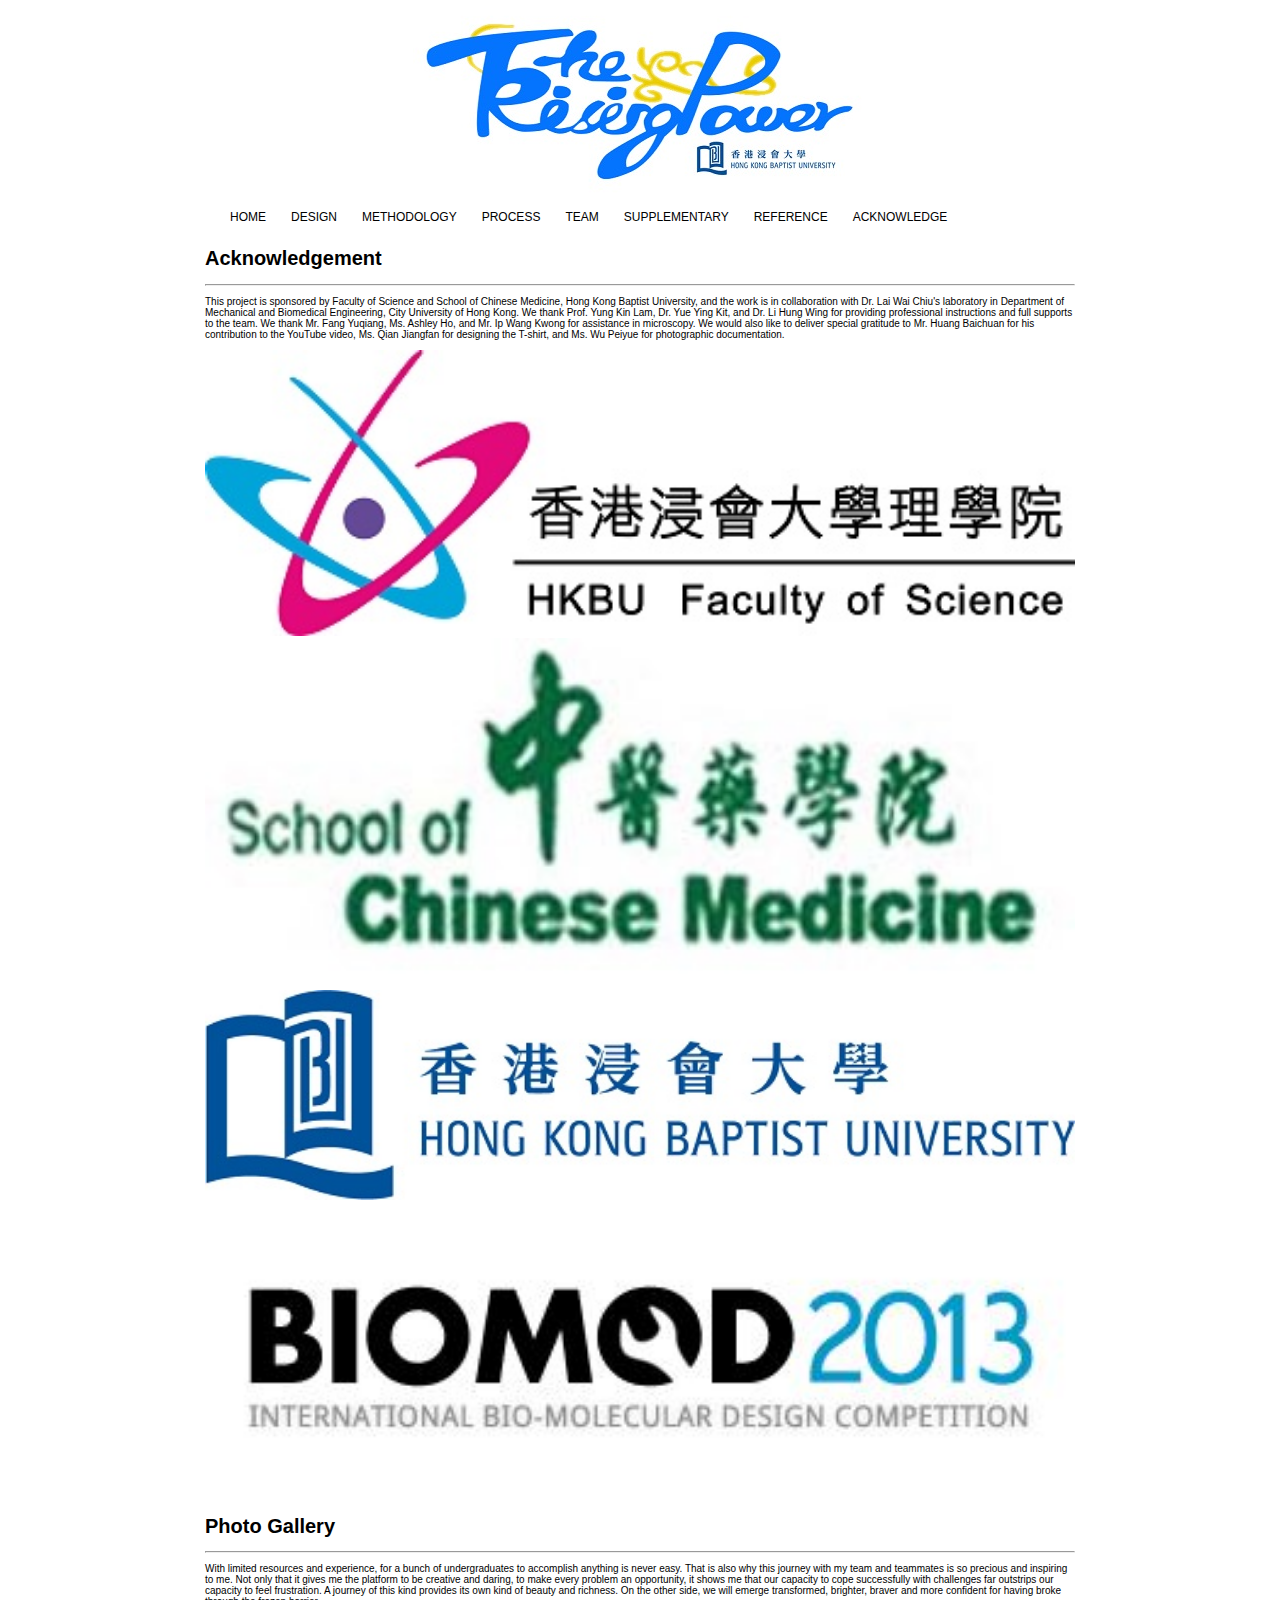
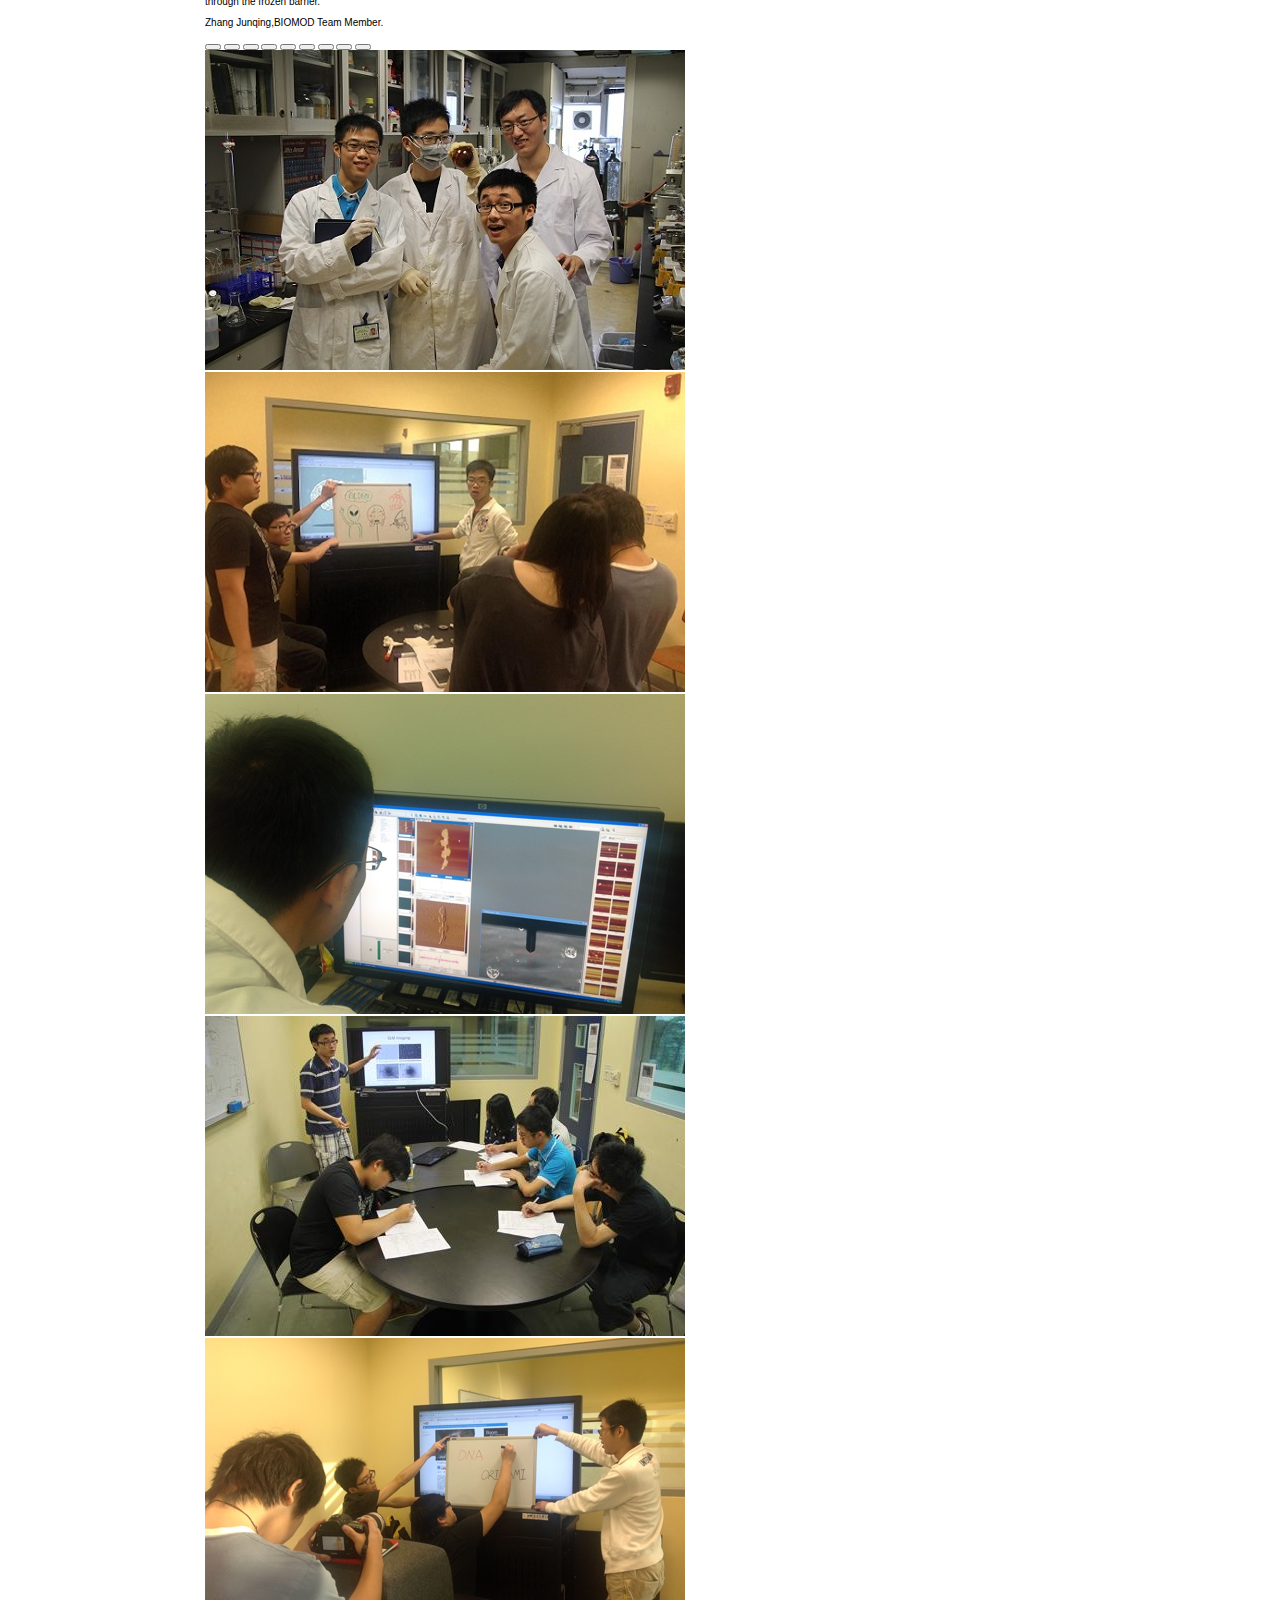
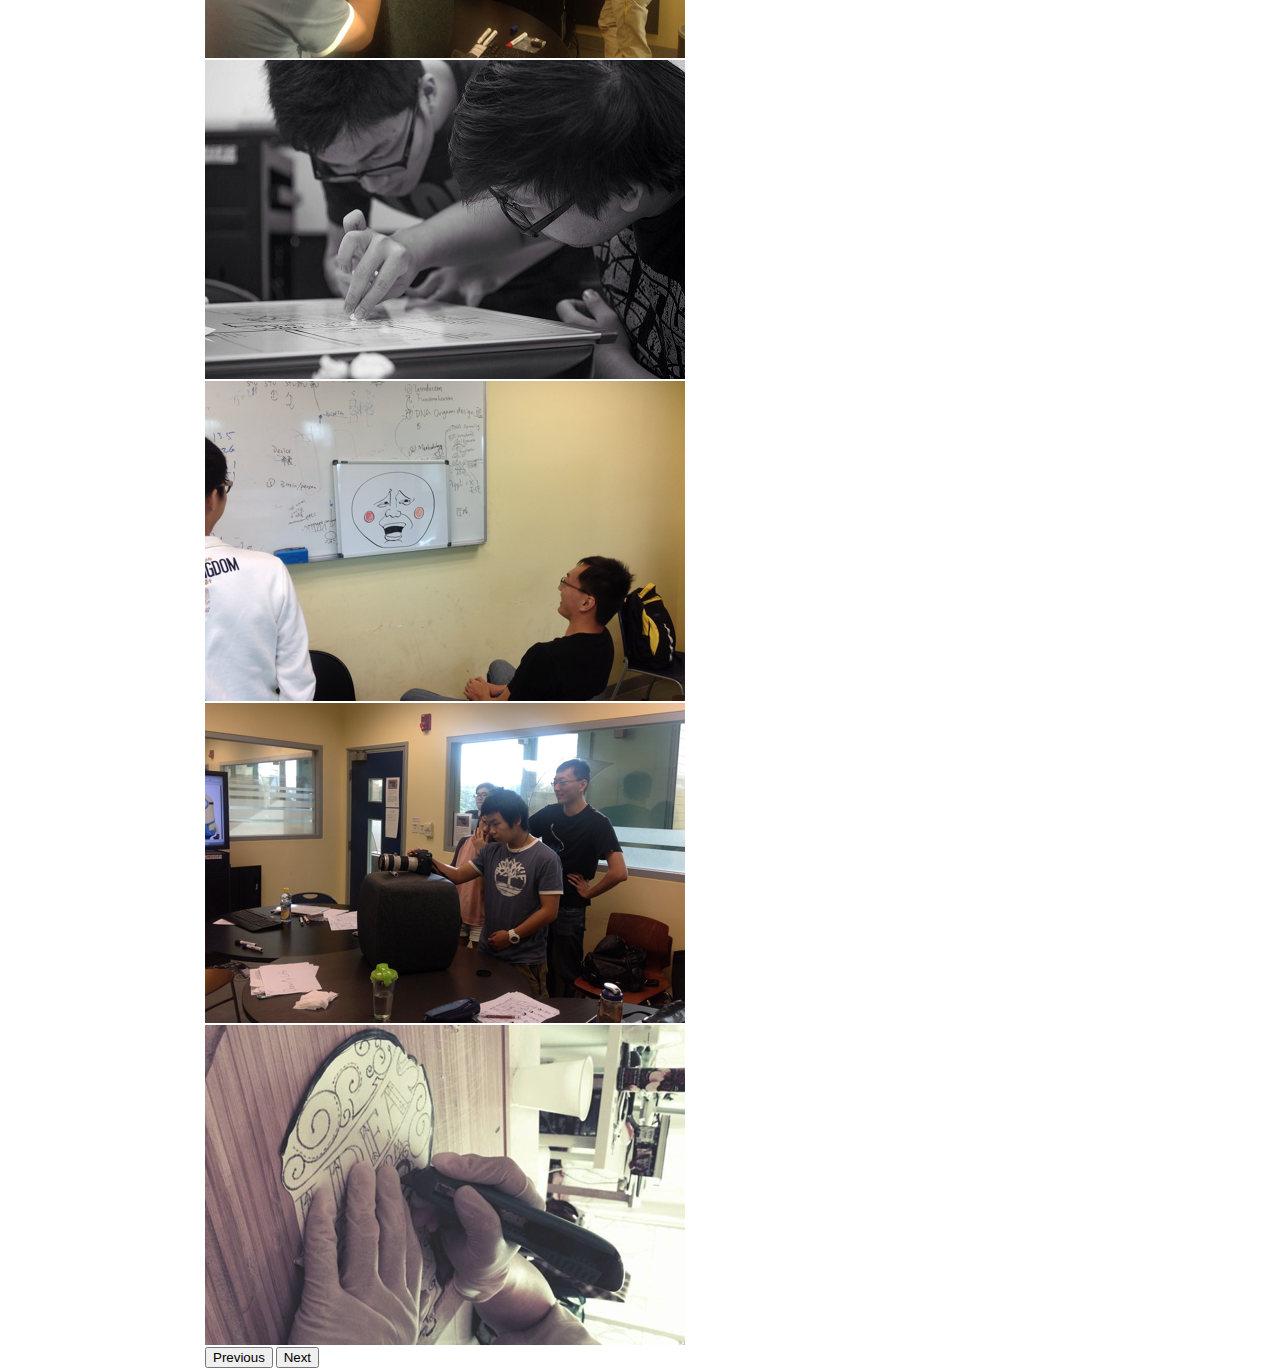
<file: acknowledge/index.html>
<!DOCTYPE html>
<html>

<head>
    <!-- <script type="text/javascript" src="http://www.webdm.cn/images/20091119/jquery-latest.js"></script> -->
    <meta http-equiv="Content-Security-Policy" content="upgrade-insecure-requests">
    <link href="https://cdn.jsdelivr.net/npm/bootstrap@5.0.0-beta3/dist/css/bootstrap.min.css" rel="stylesheet"
        integrity="sha384-eOJMYsd53ii+scO/bJGFsiCZc+5NDVN2yr8+0RDqr0Ql0h+rP48ckxlpbzKgwra6" crossorigin="anonymous" />
    <title>Acknowledgement | BIOMOD 2013 The Rising Power</title>
    <link rel="stylesheet" href="/css/header.css">
</head>

<body>
    <div class="container">
        <div id="header">
            <ul class="topnav">
                <li><a href="/">HOME</a></li>
                <li><a href="/introduction#">DESIGN</a></li>
                <li><a href="/methodology#">METHODOLOGY</a></li>
                <li><a href="/experiment#">PROCESS</a></li>
                <li><a href="/Team#">TEAM</a></li>
                <li><a href="/approaches">SUPPLEMENTARY</a></li>
                <li><a href="/reference#">REFERENCE</a></li>
                <li><a href="/acknowledge#">ACKNOWLEDGE</a></li>
            </ul>
        </div>
    </div>
    <a id="goTop">Back to Top</a>

    <div class="cf"></div>
    
    <main class="container">

<h1>Acknowledgement</h1>

<hr>

<p class="fs-6">This project is sponsored by Faculty of Science and School of Chinese Medicine, Hong Kong Baptist University, and the work is in collaboration with Dr. Lai Wai Chiu's laboratory in Department of Mechanical and Biomedical Engineering, City University of Hong Kong. We thank Prof. Yung Kin Lam, Dr. Yue Ying Kit, and Dr. Li Hung Wing for providing professional instructions and full supports to the team. We thank Mr. Fang Yuqiang, Ms. Ashley Ho, and Mr. Ip Wang Kwong for assistance in microscopy. We would also like to deliver special gratitude to Mr. Huang Baichuan for his contribution to the YouTube video, Ms. Qian Jiangfan for designing the T-shirt, and Ms. Wu Peiyue for photographic documentation.</p>

<div class="row p-3" align="center">
    <div class="col-4">
        <img src="/img/HKBU_2013_falogo.jpg" width="100%" alt="" />
    </div>
    <div class="col-4">
        <img src="/img/HKBU_2013_cmlogo.jpeg" width="100%" alt="" />
    </div>
    <div class="col-4">
        <img src="/img/HKBU_2013_bulogo.jpg" width="100%" alt="" />
    </div>
</div>

<div class="row p-3" align="center">
    <div class="col-6 offset-3">
        <img src="/img/HKBU_2013_bilogo.jpeg" width="100%" alt="" />
    </div>
</div>

<h1>Photo Gallery</h1>

<hr>

<p class="fs-6">With limited resources and experience, for a bunch of undergraduates to accomplish anything is never easy. That is also why this journey with my team and teammates is so precious and inspiring to me. Not only that it gives me the platform to be creative and daring, to make every problem an opportunity, it shows me that our capacity to cope successfully with challenges far outstrips our capacity to feel frustration. A journey of this kind provides its own kind of beauty and richness. On the other side, we will emerge transformed, brighter, braver and more confident for having broke through the frozen barrier.</p>

<p class="fs-6 text-end">Zhang Junqing,BIOMOD Team Member.</p>

<div id="photoGallery" class="carousel slide w-100 mb-4" data-bs-ride="carousel">
    <div class="carousel-indicators">
        <button type="button" data-bs-target="#photoGallery" data-bs-slide-to="0" class="active" aria-current="true"
            aria-label="Slide 1"></button>
        <button type="button" data-bs-target="#photoGallery" data-bs-slide-to="1" aria-label="Slide 2"></button>
        <button type="button" data-bs-target="#photoGallery" data-bs-slide-to="2" aria-label="Slide 3"></button>
        <button type="button" data-bs-target="#photoGallery" data-bs-slide-to="3" aria-label="Slide 4"></button>
        <button type="button" data-bs-target="#photoGallery" data-bs-slide-to="4" aria-label="Slide 5"></button>
        <button type="button" data-bs-target="#photoGallery" data-bs-slide-to="5" aria-label="Slide 6"></button>
        <button type="button" data-bs-target="#photoGallery" data-bs-slide-to="6" aria-label="Slide 7"></button>
        <button type="button" data-bs-target="#photoGallery" data-bs-slide-to="7" aria-label="Slide 8"></button>
        <button type="button" data-bs-target="#photoGallery" data-bs-slide-to="8" aria-label="Slide 9"></button>
    </div>
    <div class="carousel-inner">
        <!-- Images need to be resized -->
        <div class="carousel-item active">
            <img src="/img/HKBU_2013_10.jpeg" class="d-block w-100" alt="" />
        </div>
        <div class="carousel-item">
            <img src="/img/HKBU_2013_11.png" class="d-block w-100" alt="" />
        </div>
        <div class="carousel-item">
            <img src="/img/HKBU_2013_22.png" class="d-block w-100" alt="" />
        </div>
        <div class="carousel-item">
            <img src="/img/HKBU_2013_12.jpg" class="d-block w-100" alt="" />
        </div>
        <div class="carousel-item">
            <img src="/img/HKBU_2013_26.png" class="d-block w-100" alt="" />
        </div>
        <div class="carousel-item">
            <img src="/img/HKBU_2013_20.jpg" class="d-block w-100" alt="" />
        </div>
        <div class="carousel-item">
            <img src="/img/HKBU_2013_23.png" class="d-block w-100" alt="" />
        </div>
        <div class="carousel-item">
            <img src="/img/HKBU_2013_25.png" class="d-block w-100" alt="" />
        </div>
        <div class="carousel-item">
            <img src="/img/HKBU_2013_21.png" class="d-block w-100" alt="" />
        </div>
    </div>
    <button class="carousel-control-prev" type="button" data-bs-target="#photoGallery" data-bs-slide="prev">
        <span class="carousel-control-prev-icon" aria-hidden="true"></span>
        <span class="visually-hidden">Previous</span>
    </button>
    <button class="carousel-control-next" type="button" data-bs-target="#photoGallery" data-bs-slide="next">
        <span class="carousel-control-next-icon" aria-hidden="true"></span>
        <span class="visually-hidden">Next</span>
    </button>
</div>

</main>
<script src="https://cdn.jsdelivr.net/npm/bootstrap@5.0.0-beta3/dist/js/bootstrap.bundle.min.js"
    integrity="sha384-JEW9xMcG8R+pH31jmWH6WWP0WintQrMb4s7ZOdauHnUtxwoG2vI5DkLtS3qm9Ekf"
    crossorigin="anonymous"></script>
</body>

</html>
</file>
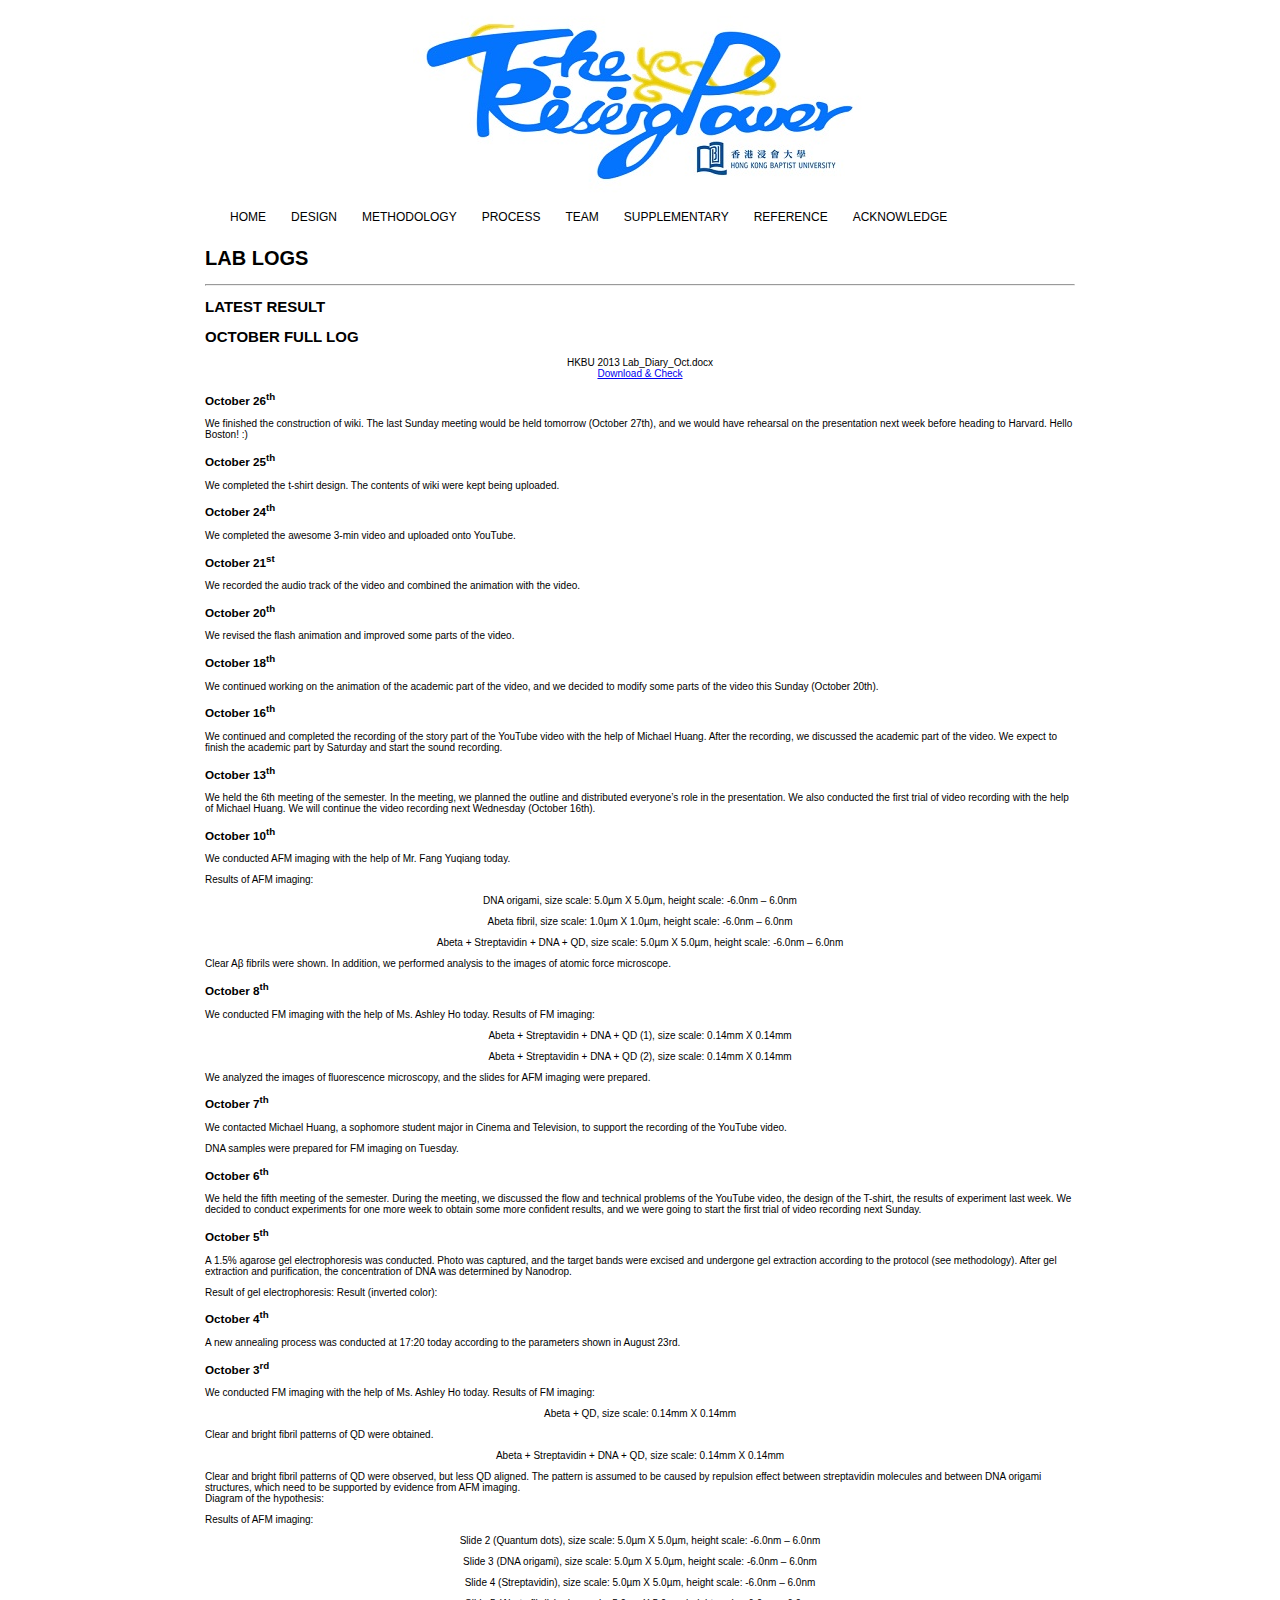
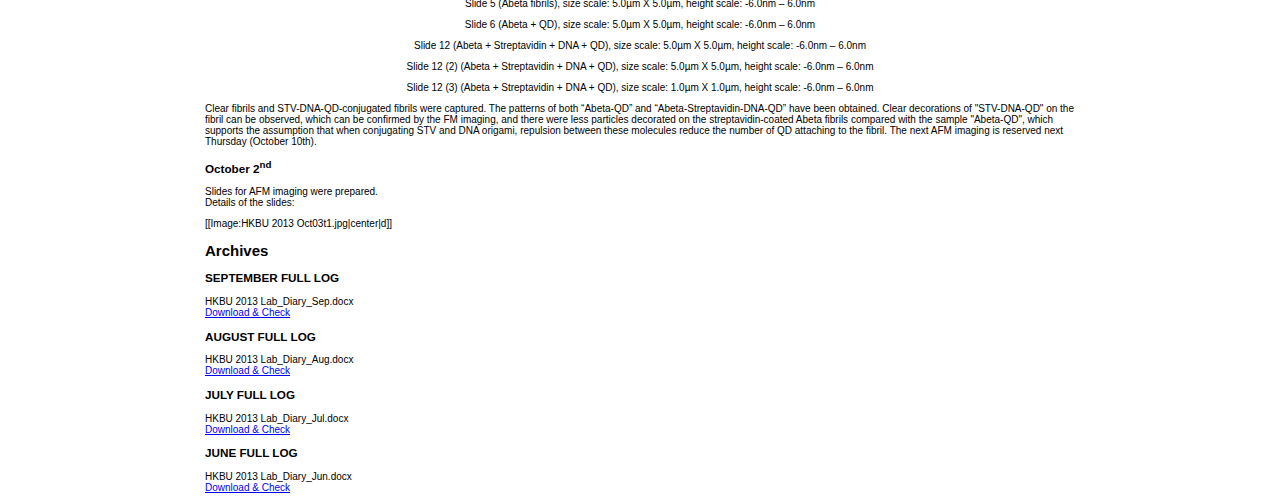
<file: experiment/index.html>
<!DOCTYPE html>
<html>

<head>
    <meta http-equiv="Content-Security-Policy" content="upgrade-insecure-requests">
    <link href="https://cdn.jsdelivr.net/npm/bootstrap@5.0.0-beta3/dist/css/bootstrap.min.css" rel="stylesheet"
        integrity="sha384-eOJMYsd53ii+scO/bJGFsiCZc+5NDVN2yr8+0RDqr0Ql0h+rP48ckxlpbzKgwra6" crossorigin="anonymous" />
    <title>Experiment | BIOMOD 2013 The Rising Power</title>
    <link rel="stylesheet" href="/css/header.css">
</head>

<body>
    <div class="container">
        <div id="header">
            <ul class="topnav">
                <li><a href="/">HOME</a></li>
                <li><a href="/introduction#">DESIGN</a></li>
                <li><a href="/methodology#">METHODOLOGY</a></li>
                <li><a href="/experiment#">PROCESS</a></li>
                <li><a href="/Team#">TEAM</a></li>
                <li><a href="/approaches">SUPPLEMENTARY</a></li>
                <li><a href="/reference#">REFERENCE</a></li>
                <li><a href="/acknowledge#">ACKNOWLEDGE</a></li>
            </ul>
        </div>
    </div>
    <a id="goTop">Back to Top</a>

    <div class="cf"></div>

    <main class="container">

    <h1>LAB LOGS</h1>

    <hr>

    <h2>LATEST RESULT</h2>

    <div class="row row-cols-1 g-2 mb-4">
        <div class="col-6 offset-3">
            <div class="bg-info rounded p-3">
                <h2>OCTOBER FULL LOG</h2>
                
                <p align="center">
                    HKBU 2013 Lab_Diary_Oct.docx<br>
                    <a href="http://openwetware.org/images/d/de/HKBU_2013_Lab_Diary_Oct.docx">Download & Check</a>
                </p>
            </div>
        </div>
        <div class="col">
            <div class="rounded border border-dark p-3">
                <h3>October 26<sup>th</sup></h3>
                <p class="fs-6">We finished the construction of wiki. The last Sunday meeting would be held tomorrow (October 27th), and we would have rehearsal on the presentation next week before heading to Harvard. Hello Boston! :)</p>
            </div>
        </div>
        <div class="col">
            <div class="rounded border border-dark p-3">
                <h3>October 25<sup>th</sup></h3>
                <p class="fs-6">We completed the t-shirt design. The contents of wiki were kept being uploaded.</p>
            </div>
        </div>
        <div class="col">
            <div class="rounded border border-dark p-3">
                <h3>October 24<sup>th</sup></h3>
                <p class="fs-6">We completed the awesome 3-min video and uploaded onto YouTube.</p>
            </div>
        </div>
        <div class="col">
            <div class="rounded border border-dark p-3">
                <h3>October 21<sup>st</sup></h3>
                <p class="fs-6">We recorded the audio track of the video and combined the animation with the video.</p>
            </div>
        </div>
        <div class="col">
            <div class="rounded border border-dark p-3">
                <h3>October 20<sup>th</sup></h3>
                <p class="fs-6">We revised the flash animation and improved some parts of the video.</p>
            </div>
        </div>
        <div class="col">
            <div class="rounded border border-dark p-3">
                <h3>October 18<sup>th</sup></h3>
                <p class="fs-6">We continued working on the animation of the academic part of the video, and we decided to modify some parts of the video this Sunday (October 20th).</p>
            </div>
        </div>
        <div class="col">
            <div class="rounded border border-dark p-3">
                <h3>October 16<sup>th</sup></h3>
                <p class="fs-6">We continued and completed the recording of the story part of the YouTube video with the help of Michael Huang. After the recording, we discussed the academic part of the video. We expect to finish the academic part by Saturday and start the sound recording.</p>
            </div>
        </div>
        <div class="col">
            <div class="rounded border border-dark p-3">
                <h3>October 13<sup>th</sup></h3>
                <p class="fs-6">We held the 6th meeting of the semester. In the meeting, we planned the outline and distributed everyone’s role in the presentation. We also conducted the first trial of video recording with the help of Michael Huang. We will continue the video recording next Wednesday (October 16th).</p>
            </div>
        </div>
        <div class="col">
            <div class="rounded border border-dark p-3">
                <h3>October 10<sup>th</sup></h3>

                <p class="fs-6">We conducted AFM imaging with the help of Mr. Fang Yuqiang today.</p>

                Results of AFM imaging:

                <!-- [[Image:HKBU 2013 Oct10re56.jpg|center|d]] -->
                <p align="center">DNA origami, size scale: 5.0µm X 5.0µm, height scale: -6.0nm – 6.0nm</p>

                <!-- [[Image:HKBU 2013 Oct10re16.jpg|center|d]] -->
                <p align="center">Abeta fibril, size scale: 1.0µm X 1.0µm, height scale: -6.0nm – 6.0nm</p>

                <!-- [[Image:HKBU 2013 Oct10qre56.jpg|center|d]] -->
                <p align="center">Abeta + Streptavidin + DNA + QD, size scale: 5.0µm X 5.0µm, height scale: -6.0nm – 6.0nm</p>

                Clear Aβ fibrils were shown. In addition, we performed analysis to the images of atomic force microscope.
            </div>
        </div>
        <div class="col">
            <div class="rounded border border-dark p-3">
                <h3>October 8<sup>th</sup></h3>
                
                We conducted FM imaging with the help of Ms. Ashley Ho today.
                
                Results of FM imaging:
                
                <!-- [[Image:HKBU 2013 Oct08re014(1).gif|center|d]] -->
                <p align="center">Abeta + Streptavidin + DNA + QD (1), size scale: 0.14mm X 0.14mm</p>
                
                <!-- [[Image:HKBU 2013 Oct08re014(2).gif|center|d]] -->
                <p align="center">Abeta + Streptavidin + DNA + QD (2), size scale: 0.14mm X 0.14mm</p>
                
                We analyzed the images of fluorescence microscopy, and the slides for AFM imaging were prepared.
            </div>
        </div>
        <div class="col">
            <div class="rounded border border-dark p-3">
                <h3>October 7<sup>th</sup></h3>
                
                <p>We contacted Michael Huang, a sophomore student major in Cinema and Television, to support the recording of the
                    YouTube
                    video.</p>
                
                <p>DNA samples were prepared for FM imaging on Tuesday.</p>
            </div>
        </div>
        <div class="col">
            <div class="rounded border border-dark p-3">
                <h3>October 6<sup>th</sup></h3>
                
                <p>We held the fifth meeting of the semester. During the meeting, we discussed the flow and technical problems of the YouTube video, the design of the T-shirt, the results of experiment last week. We decided to conduct experiments for one more week to obtain some more confident results, and we were going to start the first trial of video recording next Sunday.</p>
            </div>
        </div>
        <div class="col">
            <div class="rounded border border-dark p-3">
                <h3>October 5<sup>th</sup></h3>
                
                <p>A 1.5% agarose gel electrophoresis was conducted. Photo was captured, and the target bands were excised and undergone gel extraction according to the protocol (see methodology). After gel extraction and purification, the concentration of DNA was determined by Nanodrop.</p>

                <!-- [[Image:HKBU 2013 Oct05t1.jpg|center|d]] -->

                Result of gel electrophoresis:

                <!-- [[Image:HKBU 2013 Oct05p1.jpg|center|d]] -->

                Result (inverted color):

                <!-- [[Image:HKBU 2013 Oct05p2.jpg|center|d]] -->
            </div>
        </div>
        <div class="col">
            <div class="rounded border border-dark p-3">
                <h3>October 4<sup>th</sup></h3>
                
                <p>A new annealing process was conducted at 17:20 today according to the parameters shown in August 23rd.</p>
            </div>
        </div>
        <div class="col">
            <div class="rounded border border-dark p-3">
                <h3>October 3<sup>rd</sup></h3>
                
                We conducted FM imaging with the help of Ms. Ashley Ho today.
                Results of FM imaging:
                
                <!-- [[Image:HKBU 2013 Oct03q1.jpg|center|d]] -->
                <p align="center">Abeta + QD, size scale: 0.14mm X 0.14mm</p>
                
                Clear and bright fibril patterns of QD were obtained.
                
                <!-- [[Image:HKBU 2013 Oct03q2.jpg|center|d]] -->
                <p align="center">Abeta + Streptavidin + DNA + QD, size scale: 0.14mm X 0.14mm</p>
                
                <p class="fs-6">
                    Clear and bright fibril patterns of QD were observed, but less QD aligned. The pattern is assumed to be caused by repulsion effect between streptavidin molecules and between DNA origami structures, which need to be supported by evidence from AFM imaging.<br>

                    Diagram of the hypothesis:
                </p>
                
                
                <!-- [[Image:HKBU 2013 Hypo0.jpg|center|d]] -->
                
                Results of AFM imaging:
                
                <!-- [[Image:HKBU 2013 Oct03t1.jpg|center|d]] -->
                
                <!-- [[Image:HKBU 2013 Oct03s2.jpg|center|d]] -->
                <p align="center">Slide 2 (Quantum dots), size scale: 5.0µm X 5.0µm, height scale: -6.0nm – 6.0nm</p>
                
                <!-- [[Image:HKBU 2013 Oct03s3.jpg|center|d]] -->
                <p align="center">Slide 3 (DNA origami), size scale: 5.0µm X 5.0µm, height scale: -6.0nm – 6.0nm</p>
                
                <!-- [[Image:HKBU 2013 Oct03s4.jpg|center|d]] -->
                <p align="center">Slide 4 (Streptavidin), size scale: 5.0µm X 5.0µm, height scale: -6.0nm – 6.0nm</p>
                
                <!-- [[Image:HKBU 2013 Oct03s5.jpg|center|d]] -->
                <p align="center">Slide 5 (Abeta fibrils), size scale: 5.0µm X 5.0µm, height scale: -6.0nm – 6.0nm</p>
                
                <!-- [[Image:HKBU 2013 Oct03s6.jpg|center|d]] -->
                <p align="center">Slide 6 (Abeta + QD), size scale: 5.0µm X 5.0µm, height scale: -6.0nm – 6.0nm</p>
                
                <!-- [[Image:HKBU 2013 Oct03s121.jpg|center|d]] -->
                <p align="center">Slide 12 (Abeta + Streptavidin + DNA + QD), size scale: 5.0µm X 5.0µm, height scale: -6.0nm – 6.0nm
                </p>
                
                <!-- [[Image:HKBU 2013 Oct03s122.jpg|center|d]] -->
                <p align="center">Slide 12 (2) (Abeta + Streptavidin + DNA + QD), size scale: 5.0µm X 5.0µm, height scale: -6.0nm –
                    6.0nm</p>
                
                <!-- [[Image:HKBU 2013 Oct03s123.jpg|center|d]] -->
                <p align="center">Slide 12 (3) (Abeta + Streptavidin + DNA + QD), size scale: 1.0µm X 1.0µm, height scale: -6.0nm – 6.0nm</p>
                
                <p>Clear fibrils and STV-DNA-QD-conjugated fibrils were captured. The patterns of both “Abeta-QD” and “Abeta-Streptavidin-DNA-QD” have been obtained. Clear decorations of "STV-DNA-QD" on the fibril can be observed, which can be confirmed by the FM imaging, and there were less particles decorated on the streptavidin-coated Abeta fibrils compared with the sample "Abeta-QD", which supports the assumption that when conjugating STV and DNA origami, repulsion between these molecules reduce the number of QD attaching to the fibril. The next AFM imaging is reserved next Thursday (October 10th).</p>
            </div>
        </div>
        <div class="col">
            <div class="rounded border border-dark p-3">
                <h3>October 2<sup>nd</sup></h3>
                
                <p class="fs-6">
                    Slides for AFM imaging were prepared.<br>
                    Details of the slides:
                </p>
                                
                [[Image:HKBU 2013 Oct03t1.jpg|center|d]]
            </div>
        </div>
    </div>

    <h2>Archives</h2>

    <div class="row row-cols-4 g-2 my-4">
        <div class="col">
            <div class="bg-info rounded text-center py-3">
                <h3>SEPTEMBER FULL LOG</h3>
                <p>
                    HKBU 2013 Lab_Diary_Sep.docx<br>
                    <a href="http://openwetware.org/images/a/a0/HKBU_2013_Lab_Diary_Sep.docx">Download & Check</a>
                </p>
            </div>
        </div>
        <div class="col">
            <div class="bg-info rounded text-center py-3">
                <h3>AUGUST FULL LOG</h3>
                <p>
                    HKBU 2013 Lab_Diary_Aug.docx<br>
                <a href="http://openwetware.org/images/c/c1/HKBU_2013_Lab_Diary_Aug.docx">Download & Check</a>
                </p>
            </div>
        </div>
        <div class="col">
            <div class="bg-info rounded text-center py-3">
                <h3>JULY FULL LOG</h3>
                <p>
                    HKBU 2013 Lab_Diary_Jul.docx<br>
                    <a href="http://openwetware.org/images/c/c5/HKBU_2013_Lab_Diary_Jul.docx">Download & Check</a>
                </p>
            </div>
        </div>
        <div class="col">
            <div class="bg-info rounded text-center py-3">
                <h3>JUNE FULL LOG</h3>
                <p>
                    HKBU 2013 Lab_Diary_Jun.docx<br>
                    <a href="http://openwetware.org/images/4/48/HKBU_2013_Lab_Diary_Jun.docx">Download & Check</a>
                </p>
            </div>
        </div>
    </div>
</main>
<script src="https://cdn.jsdelivr.net/npm/bootstrap@5.0.0-beta3/dist/js/bootstrap.bundle.min.js"
    integrity="sha384-JEW9xMcG8R+pH31jmWH6WWP0WintQrMb4s7ZOdauHnUtxwoG2vI5DkLtS3qm9Ekf"
    crossorigin="anonymous"></script>
</body>
</html>
</file>
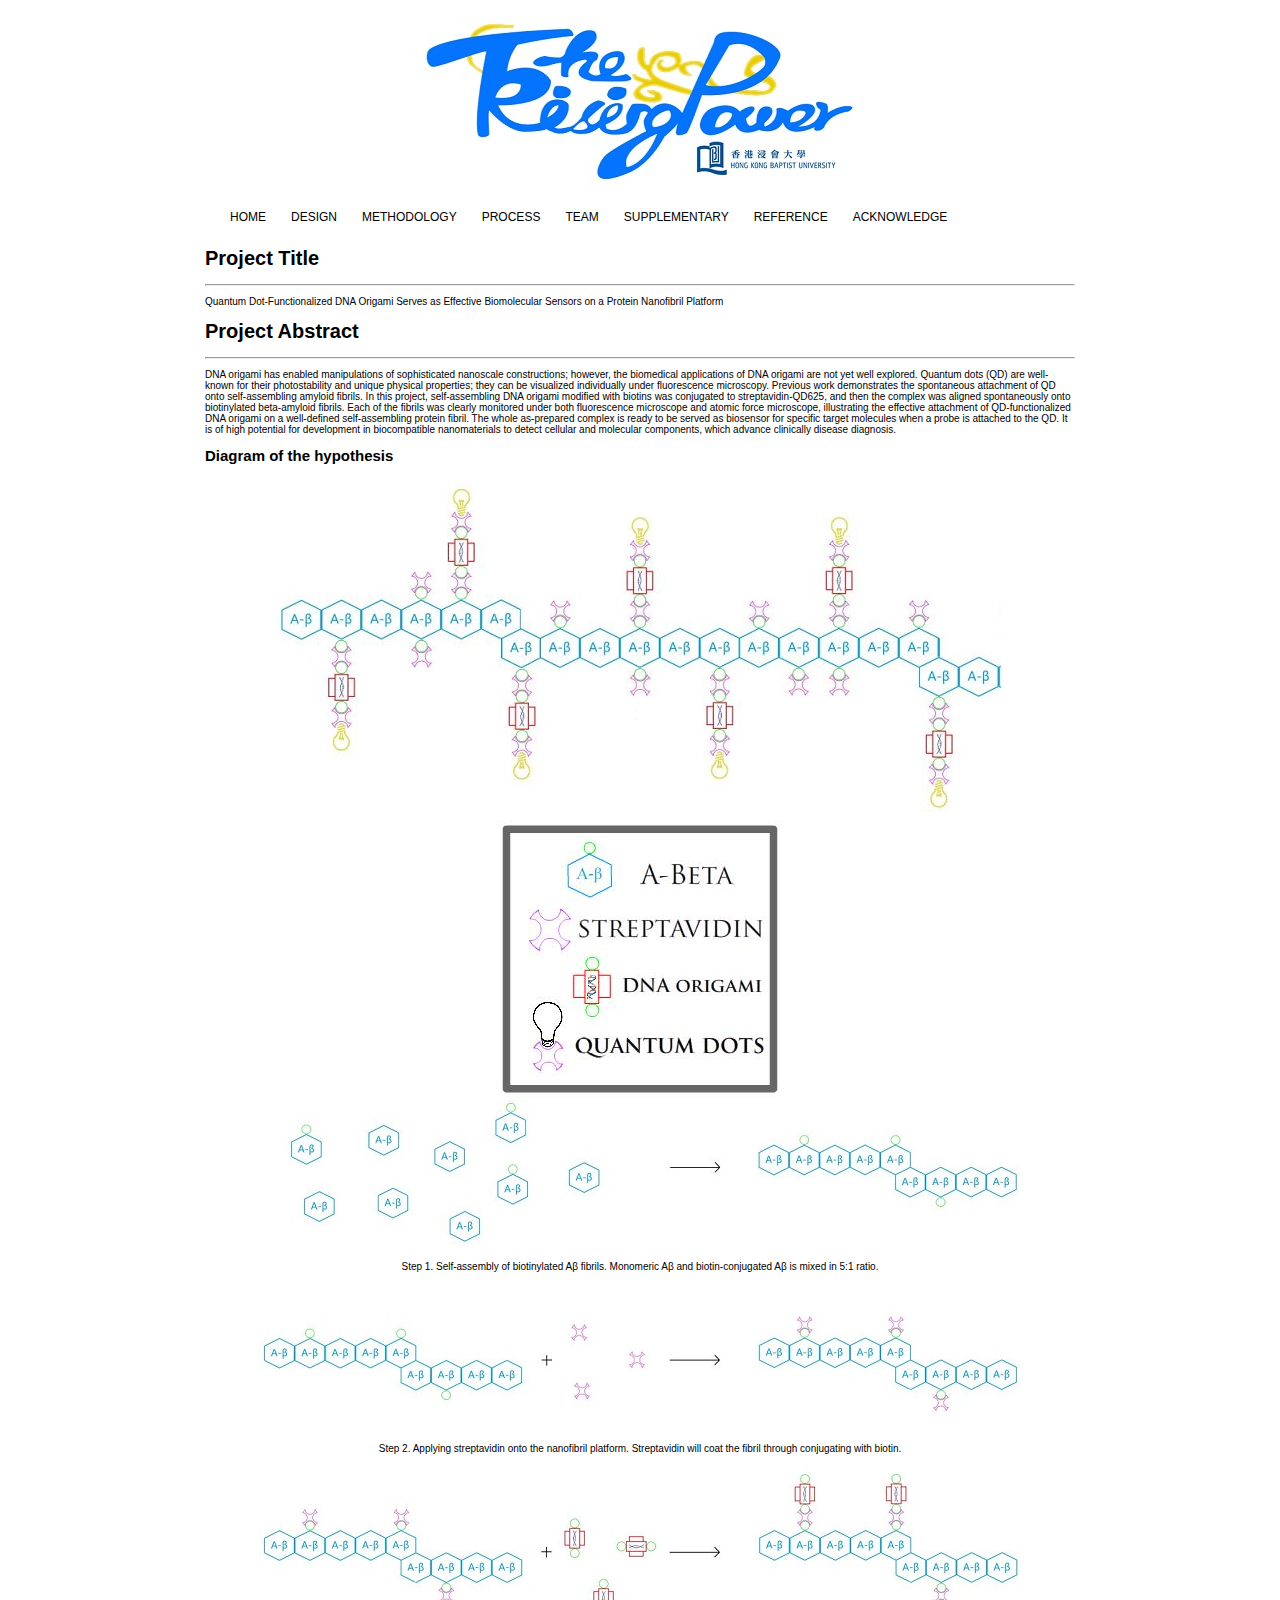
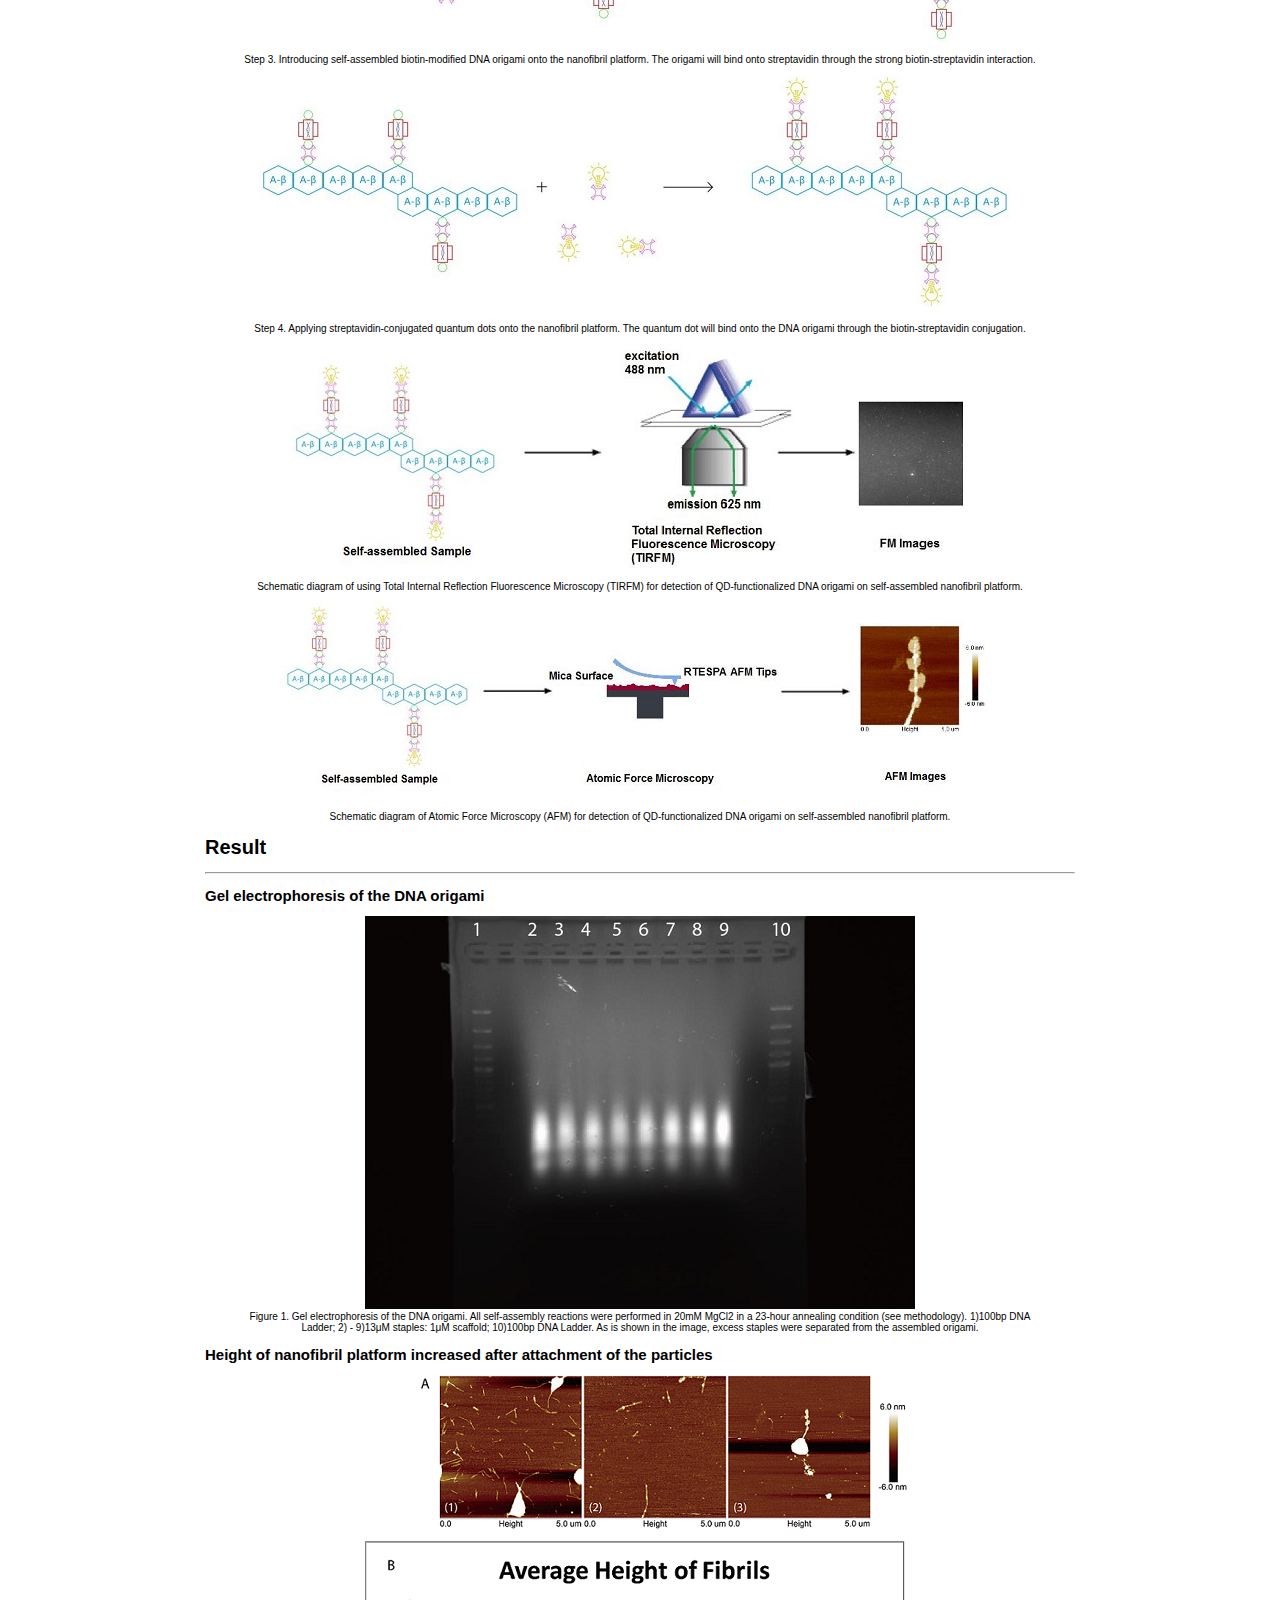
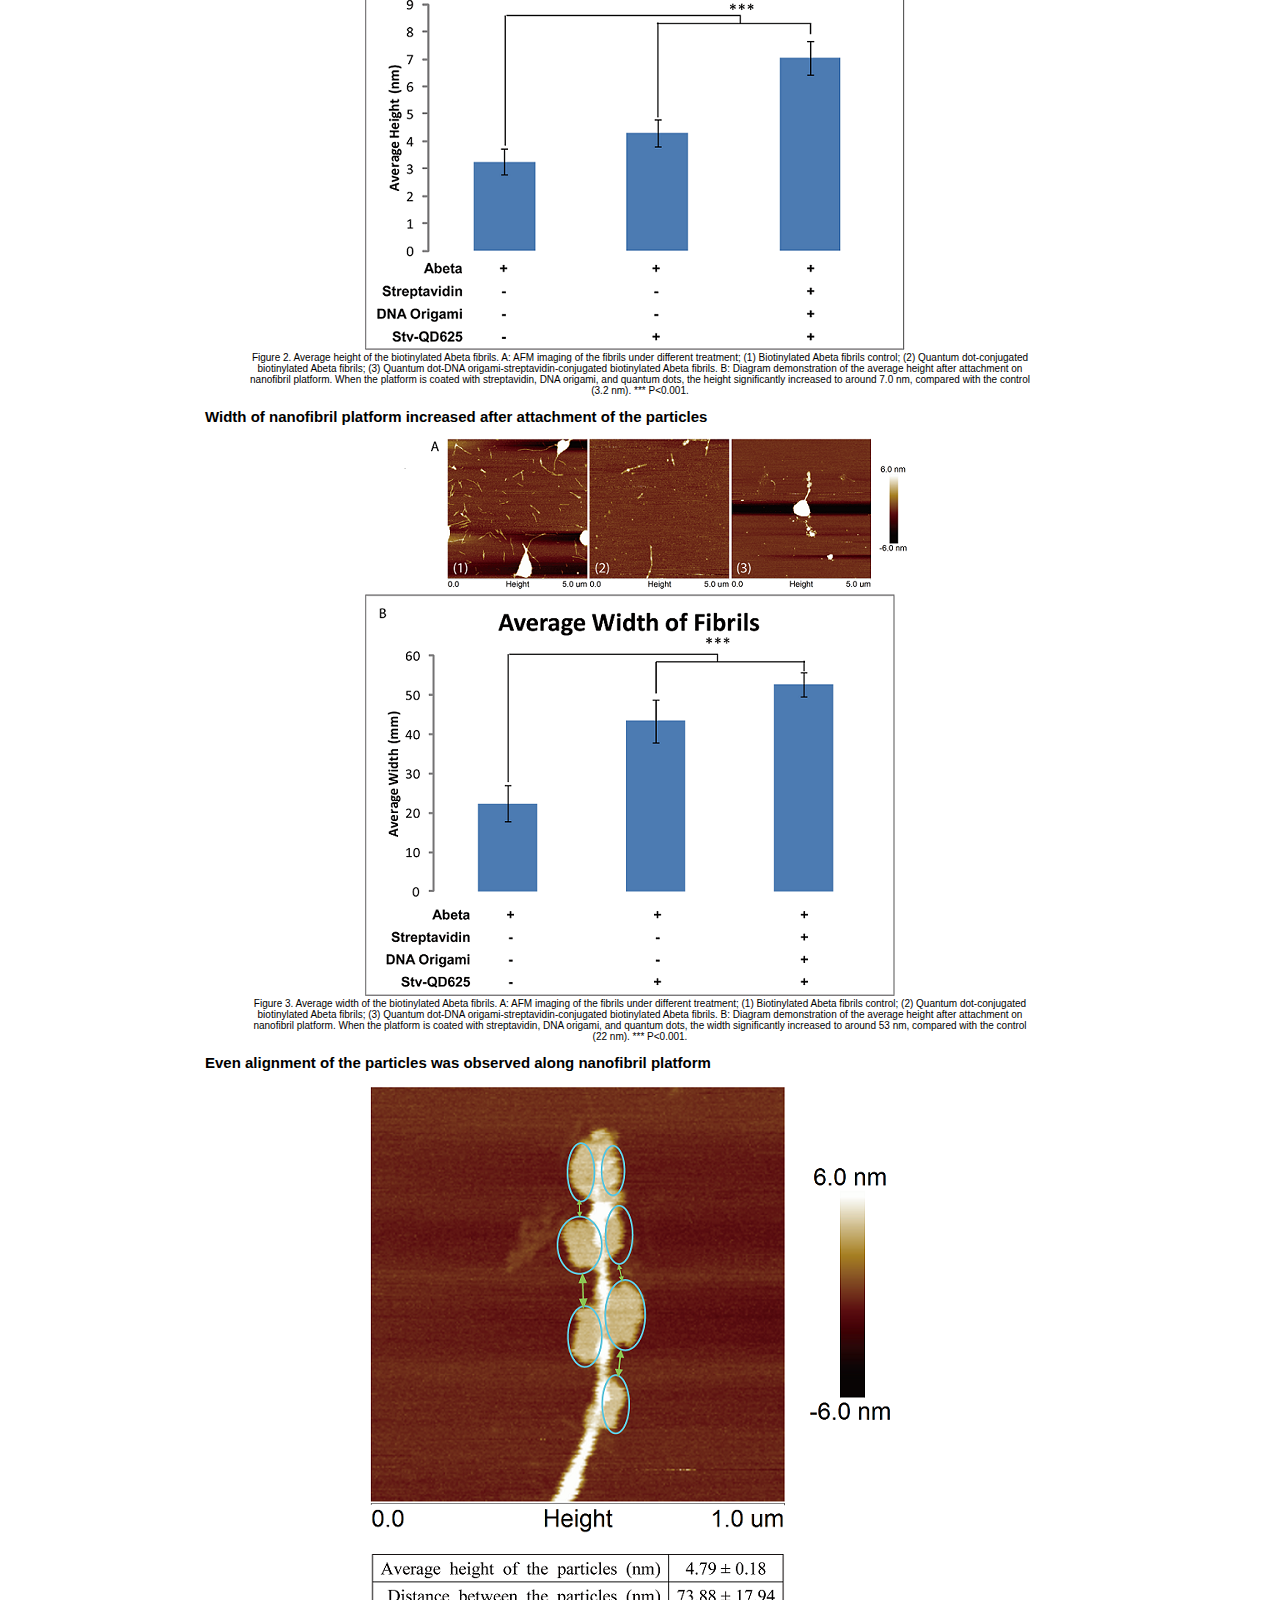
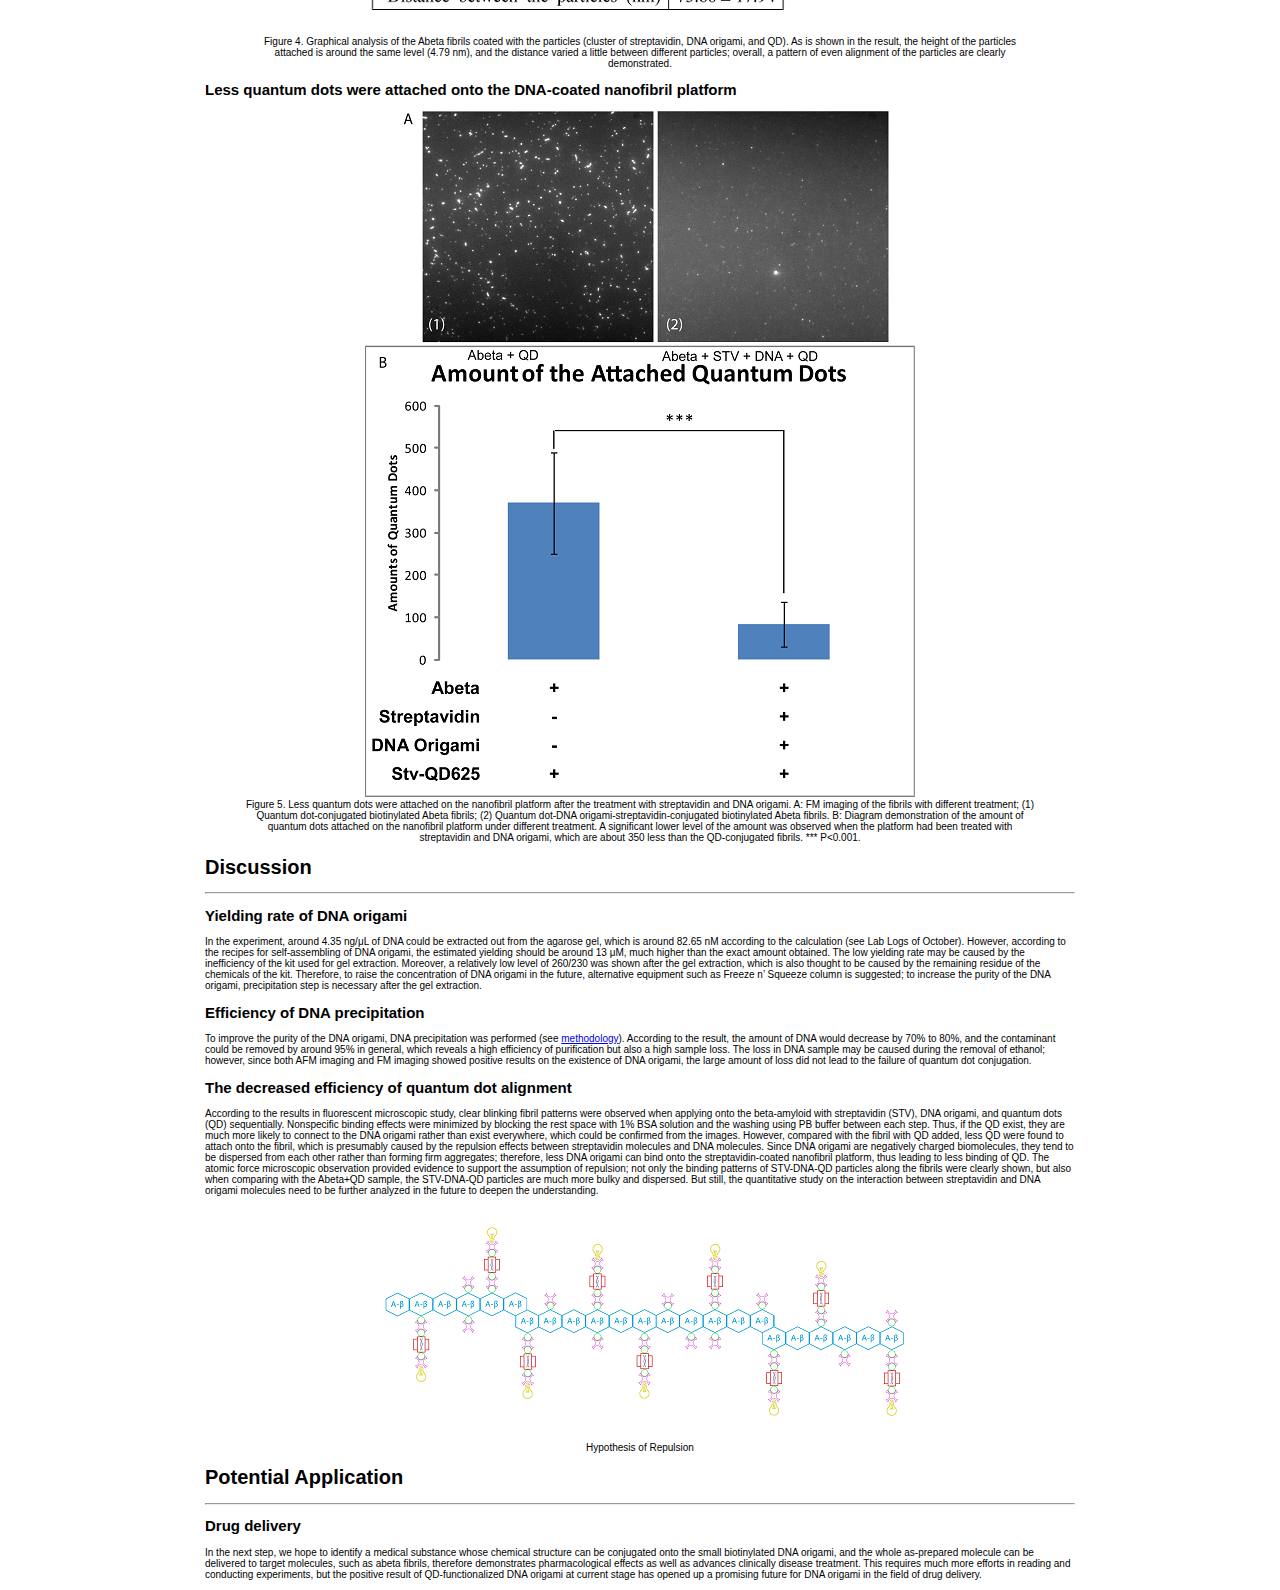
<file: introduction/index.html>
<!DOCTYPE html>
<html>

<head>
    <!-- <script type="text/javascript" src="http://www.webdm.cn/images/20091119/jquery-latest.js"></script> -->
    <meta http-equiv="Content-Security-Policy" content="upgrade-insecure-requests">
    <link href="https://cdn.jsdelivr.net/npm/bootstrap@5.0.0-beta3/dist/css/bootstrap.min.css" rel="stylesheet"
        integrity="sha384-eOJMYsd53ii+scO/bJGFsiCZc+5NDVN2yr8+0RDqr0Ql0h+rP48ckxlpbzKgwra6" crossorigin="anonymous" />
    <title>Design | BIOMOD 2013 The Rising Power</title>
    <link rel="stylesheet" href="/css/header.css">
</head>

<body>
    <div class="container">
        <div id="header">
            <ul class="topnav">
                <li><a href="/">HOME</a></li>
                <li><a href="/introduction#">DESIGN</a></li>
                <li><a href="/methodology#">METHODOLOGY</a></li>
                <li><a href="/experiment#">PROCESS</a></li>
                <li><a href="/Team#">TEAM</a></li>
                <li><a href="/approaches">SUPPLEMENTARY</a></li>
                <li><a href="/reference#">REFERENCE</a></li>
                <li><a href="/acknowledge#">ACKNOWLEDGE</a></li>
            </ul>
        </div>
    </div>
    <a id="goTop">Back to Top</a>

    <div class="cf"></div>
    
    <main class="container">
        <h1>Project Title</h1>
        
        <hr>
        
        <p class="fs-4 fw-bold">
            Quantum Dot-Functionalized DNA Origami Serves as Effective Biomolecular Sensors on a Protein Nanofibril Platform
        </p>

        <h1>Project Abstract</h1>
        
        <hr>
        
        <p class="fs-6 lh-base">DNA origami has enabled manipulations of sophisticated nanoscale constructions; however, the biomedical applications of DNA origami are not yet well explored. Quantum dots (QD) are well-known for their photostability and unique physical properties; they can be visualized individually under fluorescence microscopy. Previous work demonstrates the spontaneous attachment of QD onto self-assembling amyloid fibrils. In this project, self-assembling DNA origami modified with biotins was conjugated to streptavidin-QD625, and then the complex was aligned spontaneously onto biotinylated beta-amyloid fibrils. Each of the fibrils was clearly monitored under both fluorescence microscope and atomic force microscope, illustrating the effective attachment of QD-functionalized DNA origami on a well-defined self-assembling protein fibril. The whole as-prepared complex is ready to be served as biosensor for specific target molecules when a probe is attached to the QD. It is of high potential for development in biocompatible nanomaterials to detect cellular and molecular components, which advance clinically disease diagnosis.</p>

        <h2>Diagram of the hypothesis</h2>
        
        <div align="center">
            <!-- [[Image:HKBU 2013 Hypo0.jpg|center|d]] -->
            <img src="/img/HKBU_2013_Hypo0.jpg"/>
            
            <!-- [[Image:HKBU 2013 Step0.jpg|center|d]] -->
            <img src="/img/HKBU_2013_Step0.jpg"/>
            
            <img src="/img/HKBU_2013_Step1.jpg"/>
            <p class="fs-6">Step 1. Self-assembly of biotinylated Aβ fibrils. Monomeric Aβ and biotin-conjugated Aβ is mixed in 5:1 ratio.</p>

            <img src="/img/HKBU_2013_Step2.jpg"/>
            
            <p class="fs-6">Step 2. Applying streptavidin onto the nanofibril platform. Streptavidin will coat the fibril through conjugating with biotin.</p>
            
            <img src="/img/HKBU_2013_Step3.jpg"/>
            <p class="fs-6">Step 3. Introducing self-assembled biotin-modified DNA origami onto the nanofibril platform. The origami will bind onto streptavidin through the strong biotin-streptavidin interaction.</p>
            
            <img src="/img/HKBU_2013_Step4.jpg"/>
            <p class="fs-6">Step 4. Applying streptavidin-conjugated quantum dots onto the nanofibril platform. The quantum dot will bind onto the DNA origami through the biotin-streptavidin conjugation.</p>
            
            <img src="/img/HKBU_2013_Step5.jpg"/>
            <p class="fs-6">Schematic diagram of using Total Internal Reflection Fluorescence Microscopy (TIRFM) for detection of QD-functionalized DNA origami on self-assembled nanofibril platform.</p>
        
            <img src="/img/HKBU_2013_Step6.jpg"/>
            <p class="fs-6">Schematic diagram of Atomic Force Microscopy (AFM) for detection of QD-functionalized DNA origami on self-assembled nanofibril platform.</p>
        </div>
        
        <h1>Result</h1>

        <hr>
        
        <h2>Gel electrophoresis of the DNA origami</h2>
        
        <!-- [[Image:HKBU 2013 Yield.jpg|center|d]] -->
        <figure align="center">
            <img src="/img/HKBU_2013_Yield.jpg"/>
            
            <figcaption class="text-start fs-6">Figure 1. Gel electrophoresis of the DNA origami. All self-assembly reactions were performed in 20mM MgCl2 in a 23-hour annealing condition (see methodology). 1)100bp DNA Ladder; 2) - 9)13μM staples: 1μM scaffold; 10)100bp DNA Ladder. As is shown in the image, excess staples were separated from the assembled origami.</figcaption>
        </figure>
            
        <h2>Height of nanofibril platform increased after attachment of the particles</h2>
        
        <figure align="center">
            <img src="/img/HKBU_2013_AnalL.png" />
            <figcaption class="text-start fs-6">Figure 2. Average height of the biotinylated Abeta fibrils. A: AFM imaging of the fibrils under different treatment; (1) Biotinylated Abeta fibrils control; (2) Quantum dot-conjugated biotinylated Abeta fibrils; (3) Quantum dot-DNA origami-streptavidin-conjugated biotinylated Abeta fibrils. B: Diagram demonstration of the average height after attachment on nanofibril platform. When the platform is coated with streptavidin, DNA origami, and quantum dots, the height significantly increased to around 7.0 nm, compared with the control (3.2 nm). *** P<0.001.</figcaption>
        </figure>

        <h2>Width of nanofibril platform increased after attachment of the particles</h2>
        
        <!-- [[Image:HKBU 2013 AnalW.png|center|d]]  -->
        <figure align="center">
            <img src="/img/HKBU_2013_AnalW.png"/>
            <figcaption class="text-start fs-6">Figure 3. Average width of the biotinylated Abeta fibrils. A: AFM imaging of the fibrils under different treatment; (1) Biotinylated Abeta fibrils control; (2) Quantum dot-conjugated biotinylated Abeta fibrils; (3) Quantum dot-DNA origami-streptavidin-conjugated biotinylated Abeta fibrils. B: Diagram demonstration of the average height after attachment on nanofibril platform. When the platform is coated with streptavidin, DNA origami, and quantum dots, the width significantly increased to around 53 nm, compared with the control (22 nm). *** P<0.001.</figcaption>
        </figure>
        
        <h2>Even alignment of the particles was observed along nanofibril platform</h2>
        
        <!-- [[Image:HKBU 2013 AnalP.png|center|d]] -->
        <figure align="center">
            <img src="/img/HKBU_2013_AnalP.png"/>
            <figcaption class="text-start fs-6">Figure 4. Graphical analysis of the Abeta fibrils coated with the particles (cluster of streptavidin, DNA origami, and QD). As is shown in the result, the height of the particles attached is around the same level (4.79 nm), and the distance varied a little between different particles; overall, a pattern of even alignment of the particles are clearly demonstrated.</figcaption>
        </figure>

        <h2>Less quantum dots were attached onto the DNA-coated nanofibril platform</h2>

        <!-- [[Image:HKBU 2013 AnalQ.png|center|d]]  -->
        <figure align="center">
            <img src="/img/HKBU_2013_AnalQ.png"/>
            <figcaption class="text-start fs-6">Figure 5. Less quantum dots were attached on the nanofibril platform after the treatment with streptavidin and DNA origami. A: FM imaging of the fibrils with different treatment; (1) Quantum dot-conjugated biotinylated Abeta fibrils; (2) Quantum dot-DNA origami-streptavidin-conjugated biotinylated Abeta fibrils. B: Diagram demonstration of the amount of quantum dots attached on the nanofibril platform under different treatment. A significant lower level of the amount was observed when the platform had been treated with streptavidin and DNA origami, which are about 350 less than the QD-conjugated fibrils. *** P<0.001.</figcaption>
        </figure>
    

        <h1>Discussion</h1>

        <hr>
        
        <h2>Yielding rate of DNA origami</h2>
        
        <p class="fs-6 lh-base">In the experiment, around 4.35 ng/μL of DNA could be extracted out from the agarose gel, which is around 82.65 nM according to the calculation (see Lab Logs of October). However, according to the recipes for self-assembling of DNA origami, the estimated yielding should be around 13 μM, much higher than the exact amount obtained. The low yielding rate may be caused by the inefficiency of the kit used for gel extraction. Moreover, a relatively low level of 260/230 was shown after the gel extraction, which is also thought to be caused by the remaining residue of the chemicals of the kit. Therefore, to raise the concentration of DNA origami in the future, alternative equipment such as Freeze n’ Squeeze column is suggested; to increase the purity of the DNA origami, precipitation step is necessary after the gel extraction.</p>
        
        <h2>Efficiency of DNA precipitation</h2>
        
        <p class="fs-6 lh-base">To improve the purity of the DNA origami, DNA precipitation was performed (see <a href="/methodology">methodology</a>). According to the result, the amount of DNA would decrease by 70% to 80%, and the contaminant could be removed by around 95% in general, which reveals a high efficiency of purification but also a high sample loss. The loss in DNA sample may be caused during the removal of ethanol; however, since both AFM imaging and FM imaging showed positive results on the existence of DNA origami, the large amount of loss did not lead to the failure of quantum dot conjugation.</p>
        
        <h2>The decreased efficiency of quantum dot alignment</h2>
        
        <p class="fs-6 lh-base">According to the results in fluorescent microscopic study, clear blinking fibril patterns were observed when applying onto the beta-amyloid with streptavidin (STV), DNA origami, and quantum dots (QD) sequentially. Nonspecific binding effects were minimized by blocking the rest space with 1% BSA solution and the washing using PB buffer between each step. Thus, if the QD exist, they are much more likely to connect to the DNA origami rather than exist everywhere, which could be confirmed from the images. However, compared with the fibril with QD added, less QD were found to attach onto the fibril, which is presumably caused by the repulsion effects between streptavidin molecules and DNA molecules. Since DNA origami are negatively charged biomolecules, they tend to be dispersed from each other rather than forming firm aggregates; therefore, less DNA origami can bind onto the streptavidin-coated nanofibril platform, thus leading to less binding of QD. The atomic force microscopic observation provided evidence to support the assumption of repulsion; not only the binding patterns of STV-DNA-QD particles along the fibrils were clearly shown, but also when comparing with the Abeta+QD sample, the STV-DNA-QD particles are much more bulky and dispersed. But still, the quantitative study on the interaction between streptavidin and DNA origami molecules need to be further analyzed in the future to deepen the understanding.</p>
        
        <figure align="center">
            <img src="/img/HKBU_2013_Repulsion.png"/>
            <figcaption class="text-start fs-6">Hypothesis of Repulsion</figcaption>
        </figure>

        <h1>Potential Application</h1>
        
        <hr>
        
        <h2>Drug delivery</h2>
        
        <p class="fs-6 lh-base">In the next step, we hope to identify a medical substance whose chemical structure can be conjugated onto the small biotinylated DNA origami, and the whole as-prepared molecule can be delivered to target molecules, such as abeta fibrils, therefore demonstrates pharmacological effects as well as advances clinically disease treatment. This requires much more efforts in reading and conducting experiments, but the positive result of QD-functionalized DNA origami at current stage has opened up a promising future for DNA origami in the field of drug delivery.</p>
    </main>
    <script src="https://cdn.jsdelivr.net/npm/bootstrap@5.0.0-beta3/dist/js/bootstrap.bundle.min.js"
        integrity="sha384-JEW9xMcG8R+pH31jmWH6WWP0WintQrMb4s7ZOdauHnUtxwoG2vI5DkLtS3qm9Ekf"
        crossorigin="anonymous"></script>
</body>
</html>
</file>
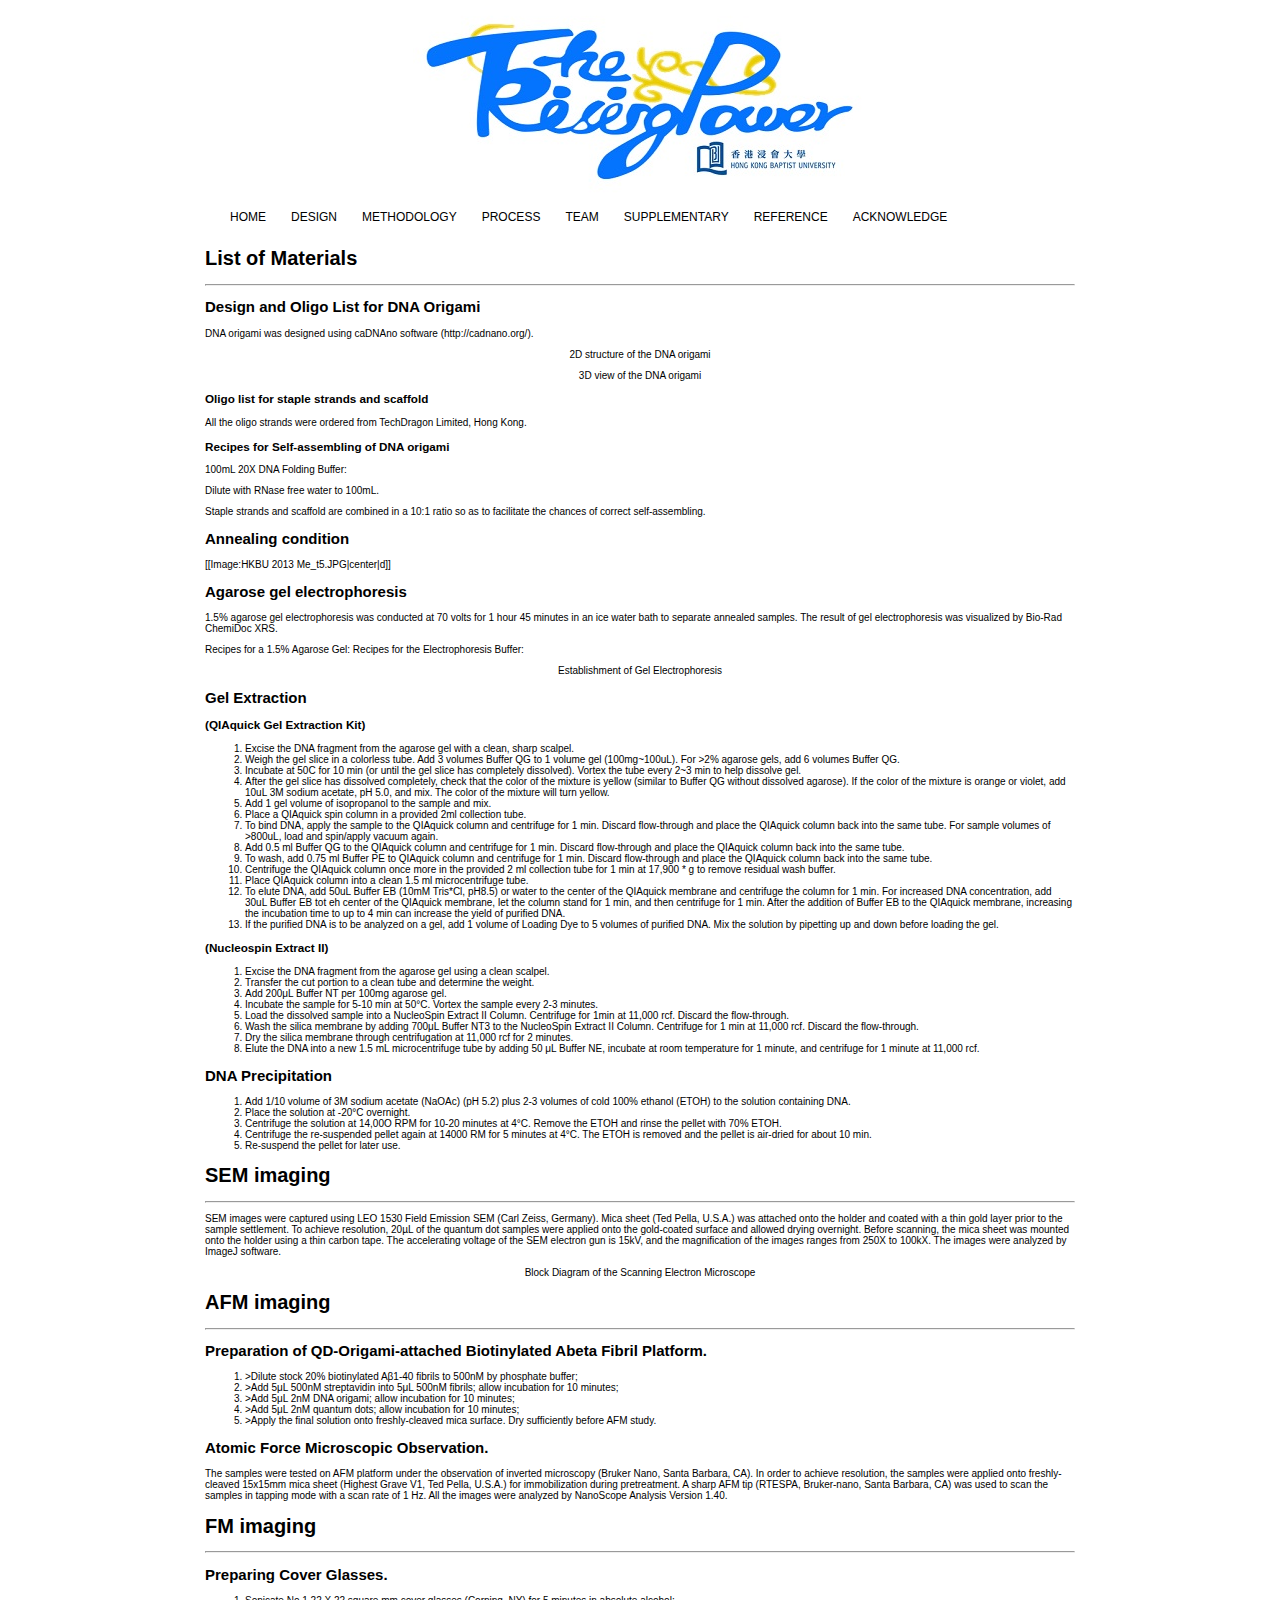
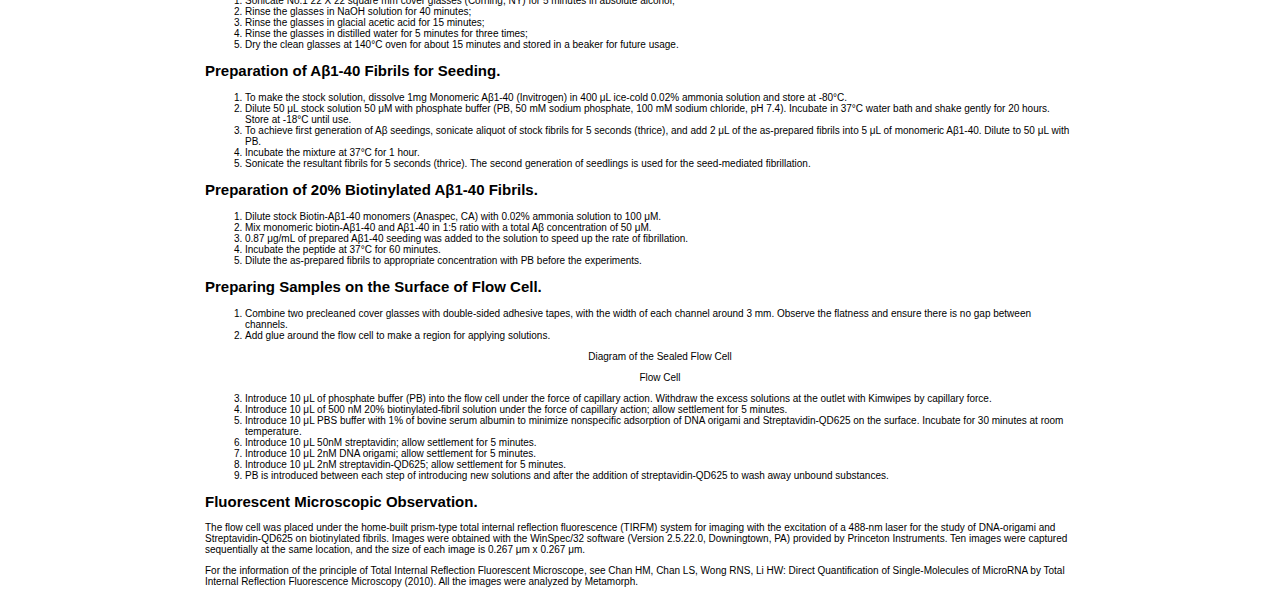
<file: methodology/index.html>
<!DOCTYPE html>
<html>

<head>
    <meta http-equiv="Content-Security-Policy" content="upgrade-insecure-requests">
    <link href="https://cdn.jsdelivr.net/npm/bootstrap@5.0.0-beta3/dist/css/bootstrap.min.css" rel="stylesheet"
        integrity="sha384-eOJMYsd53ii+scO/bJGFsiCZc+5NDVN2yr8+0RDqr0Ql0h+rP48ckxlpbzKgwra6" crossorigin="anonymous" />
    <title>Methods | BIOMOD 2013 The Rising Power</title>
    <link rel="stylesheet" href="/css/header.css">
</head>

<body>
    
    <div class="container">
        <div id="header">
            <ul class="topnav">
                <li><a href="/">HOME</a></li>
                <li><a href="/introduction#">DESIGN</a></li>
                <li><a href="/methodology#">METHODOLOGY</a></li>
                <li><a href="/experiment#">PROCESS</a></li>
                <li><a href="/Team#">TEAM</a></li>
                <li><a href="/approaches">SUPPLEMENTARY</a></li>
                <li><a href="/reference#">REFERENCE</a></li>
                <li><a href="/acknowledge#">ACKNOWLEDGE</a></li>
            </ul>
        </div>
    </div>
    <a id="goTop">Back to Top</a>
    
    <div class="cf"></div>

    <main class="container">
        <h1>List of Materials</h1>

        <hr>

        <!-- [[Image:HKBU 2013 Me_t1.JPG|center|d]] -->

        <h2>Design and Oligo List for DNA Origami</h2>
        
        <p>DNA origami was designed using caDNAno software (http://cadnano.org/).</p>

        <!-- [[Image:HKBU 2013 2ds.jpg|center|d]] -->
        <p align="center">2D structure of the DNA origami</p>
        
        <!-- [[Image:HKBU 2013 3ds1.jpg|center|d]] -->
        <p align="center">3D view of the DNA origami</p>

        <h3>Oligo list for staple strands and scaffold</h3>

        <p>All the oligo strands were ordered from TechDragon Limited, Hong Kong.</p>
        
        <!-- [[Image:HKBU 2013 Me_t2.JPG|center|d]] -->

        <h3>Recipes for Self-assembling of DNA origami</h3>
        
        <p class="fs-6">100mL 20X DNA Folding Buffer:</p>
        
        <!-- [[Image:HKBU 2013 Me_t3.JPG|center|d]] -->
        <p class="fs-6">Dilute with RNase free water to 100mL.</p>
        
        <p class="fs-6">Staple strands and scaffold are combined in a 10:1 ratio so as to facilitate the chances of correct self-assembling.</p>
        
        <!-- [[Image:HKBU 2013 Me_t4.JPG|center|d]] -->
        
        <h2>Annealing condition</h2>
        
        [[Image:HKBU 2013 Me_t5.JPG|center|d]]
        
        <h2>Agarose gel electrophoresis</h2>
        
        <p class="fs-6">1.5% agarose gel electrophoresis was conducted at 70 volts for 1 hour 45 minutes in an ice water bath to separate annealed samples. The result of gel electrophoresis was visualized by Bio-Rad ChemiDoc XRS.</p>
        
        Recipes for a 1.5% Agarose Gel:
        
        <!-- [[Image:HKBU 2013 Me_t6.JPG|center|d]] -->
        Recipes for the Electrophoresis Buffer:
        
        <!-- [[Image:HKBU 2013 Me_t7.JPG|center|d]] -->
        <!-- [[Image:HKBU 2013 Egele.JPG|center|d]] -->
        <p align="center">Establishment of Gel Electrophoresis</p>
        
        <h2>Gel Extraction</h2>
        <h3>(QIAquick Gel Extraction Kit)</h3>
        <ol class="fs-6">
            <li>Excise the DNA fragment from the agarose gel with a clean, sharp scalpel.</li>
            <li>Weigh the gel slice in a colorless tube. Add 3 volumes Buffer QG to 1 volume gel (100mg~100uL). For >2% agarose gels, add 6 volumes Buffer QG.</li>
            <li>Incubate at 50C for 10 min (or until the gel slice has completely dissolved). Vortex the tube every 2~3 min to help dissolve gel.</li>
            <li>After the gel slice has dissolved completely, check that the color of the mixture is yellow (similar to Buffer QG  without dissolved agarose). If the color of the mixture is orange or violet, add 10uL 3M sodium acetate, pH 5.0, and mix. The color of the mixture will turn yellow.</li>
            <li>Add 1 gel volume of isopropanol to the sample and mix.</li>
            <li>Place a QIAquick spin column in a provided 2ml collection tube.</li>
            <li>To bind DNA, apply the sample to the QIAquick column and centrifuge for 1 min. Discard flow-through and place the QIAquick column back into the same tube. For sample volumes of >800uL, load and spin/apply vacuum again.</li>
            <li>Add 0.5 ml Buffer QG to the QIAquick column and centrifuge for 1 min. Discard flow-through and place the QIAquick column back into the same tube.</li>
            <li>To wash, add 0.75 ml Buffer PE to QIAquick column and centrifuge for 1 min. Discard flow-through and place the QIAquick column back into the same tube.</li>
            <li>Centrifuge the QIAquick column once more in the provided 2 ml collection tube for 1 min at 17,900 * g to remove residual wash buffer.</li>
            <li>Place QIAquick column into a clean 1.5 ml microcentrifuge tube.</li>
            <li>To elute DNA, add 50uL Buffer EB (10mM Tris*Cl, pH8.5) or water to the center of the QIAquick membrane and centrifuge the column for 1 min. For increased DNA concentration, add 30uL Buffer EB tot eh center of the QIAquick membrane, let the column stand for 1 min, and then centrifuge for 1 min. After the addition of Buffer EB to the QIAquick membrane, increasing the incubation time to up to 4 min can increase the yield of purified DNA.</li>
            <li>If the purified DNA is to be analyzed on a gel, add 1 volume of Loading Dye to 5 volumes of purified DNA. Mix the solution by pipetting up and down before loading the gel.</li>
        </ol>
        
        <h3>(Nucleospin Extract II)</h3>
        <ol class="fs-6">
            <li>Excise the DNA fragment from the agarose gel using a clean scalpel.</li>
            <li>Transfer the cut portion to a clean tube and determine the weight.</li>
            <li>Add 200μL Buffer NT per 100mg agarose gel.</li>
            <li>Incubate the sample for 5-10 min at 50°C. Vortex the sample every 2-3 minutes.</li>
            <li>Load the dissolved sample into a NucleoSpin Extract II Column. Centrifuge for 1min at 11,000 rcf. Discard the flow-through.</li>
            <li>Wash the silica membrane by adding 700μL Buffer NT3 to the NucleoSpin Extract II Column. Centrifuge for 1 min at 11,000 rcf. Discard the flow-through.</li>
            <li>Dry the silica membrane through centrifugation at 11,000 rcf for 2 minutes.</li>
            <li>Elute the DNA into a new 1.5 mL microcentrifuge tube by adding 50 μL Buffer NE, incubate at room temperature for 1 minute, and centrifuge for 1 minute at 11,000 rcf.</li>
        </ol>
        
        <h2>DNA Precipitation</h2>
        <ol class="fs-6">
            <li>Add 1/10 volume of 3M sodium acetate (NaOAc) (pH 5.2) plus 2-3 volumes of cold 100% ethanol (ETOH) to the solution containing DNA.</li>
            <li>Place the solution at -20°C overnight.</li>
            <li>Centrifuge the solution at 14,00O RPM for 10-20 minutes at 4°C. Remove the ETOH and rinse the pellet with 70% ETOH.</li>
            <li>Centrifuge the re-suspended pellet again at 14000 RM for 5 minutes at 4°C. The ETOH is removed and the pellet is air-dried for about 10 min.</li>
            <li>Re-suspend the pellet for later use.</li>
        </ol>
        
        <h1>SEM imaging</h1>
        
        <hr>
        
        <p class="fs-6">SEM images were captured using LEO 1530 Field Emission SEM (Carl Zeiss, Germany). Mica sheet (Ted Pella, U.S.A.) was attached onto the holder and coated with a thin gold layer prior to the sample settlement. To achieve resolution, 20µL of the quantum dot samples were applied onto the gold-coated surface and allowed drying overnight. Before scanning, the mica sheet was mounted onto the holder using a thin carbon tape. The accelerating voltage of the SEM electron gun is 15kV, and the magnification of the images ranges from 250X to 100kX. The images were analyzed by ImageJ software.</p>
        
        <!-- [[Image:HKBU 2013 Sem.JPG|center|d]] -->
        <p align="center">Block Diagram of the Scanning Electron Microscope</p>
        
        
        <h1>AFM imaging</h1>
        
        <hr>
        
        <h2>Preparation of QD-Origami-attached Biotinylated Abeta Fibril Platform.</h2>

        <ol class="fs-6">
            <li>>Dilute stock 20% biotinylated Aβ1-40 fibrils to 500nM by phosphate buffer;</li>
            <li>>Add 5μL 500nM streptavidin into 5μL 500nM fibrils; allow incubation for 10 minutes;</li>
            <li>>Add 5μL 2nM DNA origami; allow incubation for 10 minutes;</li>
            <li>>Add 5μL 2nM quantum dots; allow incubation for 10 minutes;</li>
            <li>>Apply the final solution onto freshly-cleaved mica surface. Dry sufficiently before AFM study.</li>
        </ol>
        
        
        <h2>Atomic Force Microscopic Observation.</h2>
        
        <p class="fs-6">The samples were tested on AFM platform under the observation of inverted microscopy (Bruker Nano, Santa Barbara, CA). In order to achieve resolution, the samples were applied onto freshly-cleaved 15x15mm mica sheet (Highest Grave V1, Ted Pella, U.S.A.) for immobilization during pretreatment. A sharp AFM tip (RTESPA, Bruker-nano, Santa Barbara, CA) was used to scan the samples in tapping mode with a scan rate of 1 Hz. All the images were analyzed by NanoScope Analysis Version 1.40.</p>

        <h1>FM imaging</h1>

        <hr>

        <h2>Preparing Cover Glasses.</h2>

        <ol class="fs-6">
            <li>Sonicate No.1 22 X 22 square mm cover glasses (Corning, NY) for 5 minutes in absolute alcohol;</li>
            <li>Rinse the glasses in NaOH solution for 40 minutes;</li>
            <li>Rinse the glasses in glacial acetic acid for 15 minutes;</li>
            <li>Rinse the glasses in distilled water for 5 minutes for three times;</li>
            <li>Dry the clean glasses at 140°C oven for about 15 minutes and stored in a beaker for future usage.</li>
        </ol>

        <h2>Preparation of Aβ1-40 Fibrils for Seeding.</h2>

        <ol class="fs-6">
            <li>To make the stock solution, dissolve 1mg Monomeric Aβ1-40 (Invitrogen) in 400 μL ice-cold 0.02% ammonia solution
                and store at -80°C.</li>
            <li>Dilute 50 μL stock solution 50 μM with phosphate buffer (PB, 50 mM sodium phosphate, 100 mM sodium chloride, pH
                7.4). Incubate in 37°C water bath and shake gently for 20 hours. Store at -18°C until use.</li>
            <li>To achieve first generation of Aβ seedings, sonicate aliquot of stock fibrils for 5 seconds (thrice), and add 2
                μL of the as-prepared fibrils into 5 μL of monomeric Aβ1-40. Dilute to 50 μL with PB.</li>
            <li>Incubate the mixture at 37°C for 1 hour.</li>
            <li>Sonicate the resultant fibrils for 5 seconds (thrice). The second generation of seedlings is used for the
                seed-mediated fibrillation.</li>
        </ol>

        <h2>Preparation of 20% Biotinylated Aβ1-40 Fibrils.</h2>

        <ol class="fs-6">
            <li>Dilute stock Biotin-Aβ1-40 monomers (Anaspec, CA) with 0.02% ammonia solution to 100 μM.</li>
            <li>Mix monomeric biotin-Aβ1-40 and Aβ1-40 in 1:5 ratio with a total Aβ concentration of 50 μM.</li>
            <li>0.87 μg/mL of prepared Aβ1-40 seeding was added to the solution to speed up the rate of fibrillation.</li>
            <li>Incubate the peptide at 37°C for 60 minutes.</li>
            <li>Dilute the as-prepared fibrils to appropriate concentration with PB before the experiments.</li>
        </ol>

        <h2>Preparing Samples on the Surface of Flow Cell.</h2>

        <ol class="fs-6">
            <li>Combine two precleaned cover glasses with double-sided adhesive tapes, with the width of each channel around 3
                mm. Observe the flatness and ensure there is no gap between channels.</li>
            <li>Add glue around the flow cell to make a region for applying solutions.</li>
            <!-- [[Image:HKBU 2013 FM1.JPG|center|d]] -->
            <p align="center">Diagram of the Sealed Flow Cell</p>

            <!-- [[Image:HKBU 2013 FM2.JPG|center|d]] -->
            <p align="center">Flow Cell</p>

            <li>Introduce 10 μL of phosphate buffer (PB) into the flow cell under the force of capillary action. Withdraw the
                excess solutions at the outlet with Kimwipes by capillary force.</li>
            <li>Introduce 10 μL of 500 nM 20% biotinylated-fibril solution under the force of capillary action; allow settlement
                for 5 minutes.</li>
            <li>Introduce 10 μL PBS buffer with 1% of bovine serum albumin to minimize nonspecific adsorption of DNA origami and
                Streptavidin-QD625 on the surface. Incubate for 30 minutes at room temperature.</li>
            <li>Introduce 10 μL 50nM streptavidin; allow settlement for 5 minutes.</li>
            <li>Introduce 10 μL 2nM DNA origami; allow settlement for 5 minutes.</li>
            <li>Introduce 10 μL 2nM streptavidin-QD625; allow settlement for 5 minutes.</li>
            <li>PB is introduced between each step of introducing new solutions and after the addition of streptavidin-QD625 to
                wash away unbound substances.</li>
        </ol>

        <h2>Fluorescent Microscopic Observation.</h2>

        <p class="fs-6">The flow cell was placed under the home-built prism-type total internal reflection fluorescence (TIRFM) system for imaging with the excitation of a 488-nm laser for the study of DNA-origami and Streptavidin-QD625 on biotinylated fibrils. Images were obtained with the WinSpec/32 software (Version 2.5.22.0, Downingtown, PA) provided by Princeton Instruments. Ten images were captured sequentially at the same location, and the size of each image is 0.267 μm x 0.267 μm.</p>

        <p class="fs-6">For the information of the principle of Total Internal Reflection Fluorescent Microscope, see Chan HM, Chan LS, Wong RNS, Li HW: Direct Quantification of Single-Molecules of MicroRNA by Total Internal Reflection Fluorescence Microscopy (2010). All the images were analyzed by Metamorph.</p>

        </main>
        <script src="https://cdn.jsdelivr.net/npm/bootstrap@5.0.0-beta3/dist/js/bootstrap.bundle.min.js"
            integrity="sha384-JEW9xMcG8R+pH31jmWH6WWP0WintQrMb4s7ZOdauHnUtxwoG2vI5DkLtS3qm9Ekf"
            crossorigin="anonymous"></script>
        </body>
</html>
</file>
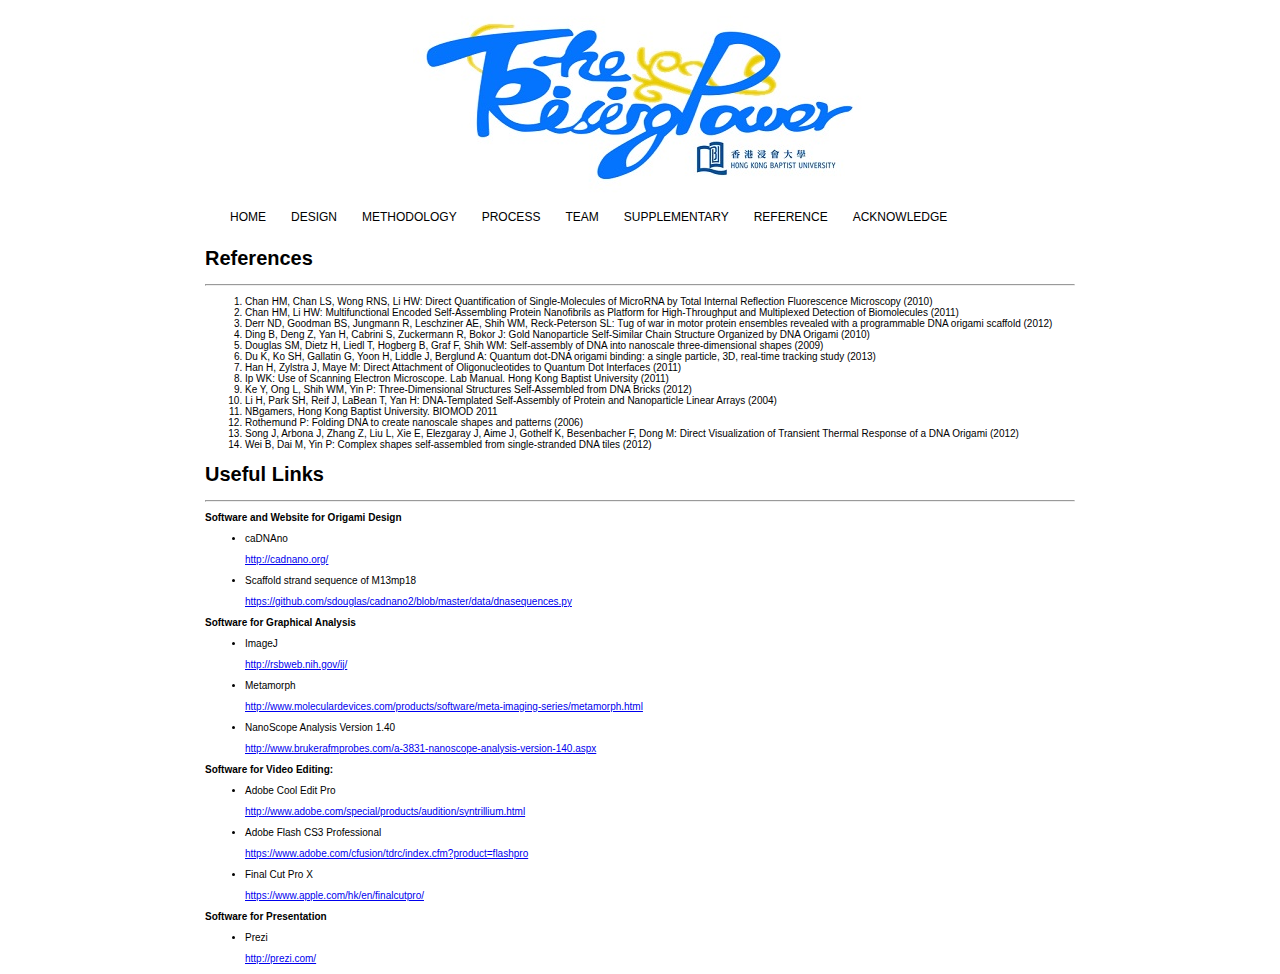
<file: reference/index.html>
<!DOCTYPE html>
<html>

<head>
    <!-- <script type="text/javascript" src="http://www.webdm.cn/images/20091119/jquery-latest.js"></script> -->
    <meta http-equiv="Content-Security-Policy" content="upgrade-insecure-requests">
    <link href="https://cdn.jsdelivr.net/npm/bootstrap@5.0.0-beta3/dist/css/bootstrap.min.css" rel="stylesheet"
        integrity="sha384-eOJMYsd53ii+scO/bJGFsiCZc+5NDVN2yr8+0RDqr0Ql0h+rP48ckxlpbzKgwra6" crossorigin="anonymous" />
    <title>References | BIOMOD 2013 The Rising Power</title>
    <link rel="stylesheet" href="/css/header.css">
</head>

<body>
    <div class="container">
        <div id="header">
            <ul class="topnav">
                <li><a href="/">HOME</a></li>
                <li><a href="/introduction#">DESIGN</a></li>
                <li><a href="/methodology#">METHODOLOGY</a></li>
                <li><a href="/experiment#">PROCESS</a></li>
                <li><a href="/Team#">TEAM</a></li>
                <li><a href="/approaches">SUPPLEMENTARY</a></li>
                <li><a href="/reference#">REFERENCE</a></li>
                <li><a href="/acknowledge#">ACKNOWLEDGE</a></li>
            </ul>
        </div>
    </div>
    <a id="goTop">Back to Top</a>

    <div class="cf"></div>

    <main class="container">
        <h1>References</h1>

        <hr>

        <ol class="fs-6 lh-base">
            <li>Chan HM, Chan LS, Wong RNS, Li HW: Direct Quantification of Single-Molecules of MicroRNA by Total Internal Reflection
            Fluorescence Microscopy (2010)</li>
            <li>Chan HM, Li HW: Multifunctional Encoded Self-Assembling Protein Nanofibrils as Platform for High-Throughput and Multiplexed Detection of Biomolecules (2011)</li>
            <li>Derr ND, Goodman BS, Jungmann R, Leschziner AE, Shih WM, Reck-Peterson SL: Tug of war in motor protein ensembles revealed with a programmable DNA origami scaffold (2012)</li>
            <li>Ding B, Deng Z, Yan H, Cabrini S, Zuckermann R, Bokor J: Gold Nanoparticle Self-Similar Chain Structure Organized by DNA Origami (2010)</li>
            <li>Douglas SM, Dietz H, Liedl T, Hogberg B, Graf F, Shih WM: Self-assembly of DNA into nanoscale three-dimensional shapes (2009)</li>
            <li>Du K, Ko SH, Gallatin G, Yoon H, Liddle J, Berglund A: Quantum dot-DNA origami binding: a single particle, 3D, real-time tracking study (2013)</li>
            <li>Han H, Zylstra J, Maye M: Direct Attachment of Oligonucleotides to Quantum Dot Interfaces (2011)</li>
            <li>Ip WK: Use of Scanning Electron Microscope. Lab Manual. Hong Kong Baptist University (2011)</li>
            <li>Ke Y, Ong L, Shih WM, Yin P: Three-Dimensional Structures Self-Assembled from DNA Bricks (2012)</li>
            <li>Li H, Park SH, Reif J, LaBean T, Yan H: DNA-Templated Self-Assembly of Protein and Nanoparticle Linear Arrays (2004)</li>
            <li>NBgamers, Hong Kong Baptist University. BIOMOD 2011</li>
            <li>Rothemund P: Folding DNA to create nanoscale shapes and patterns (2006)</li>
            <li>Song J, Arbona J, Zhang Z, Liu L, Xie E, Elezgaray J, Aime J, Gothelf K, Besenbacher F, Dong M: Direct Visualization of Transient Thermal Response of a DNA Origami (2012)</li>
            <li>Wei B, Dai M, Yin P: Complex shapes self-assembled from single-stranded DNA tiles (2012)</li>
        </ol>

        <h1>Useful Links</h1>

        <hr>

        <div id="useful-links" class="fs-6">
            <p><b>Software and Website for Origami Design</b></p>
            <ul>
                <li>caDNAno 
                    <p><a href="http://cadnano.org/">http://cadnano.org/</a></p>
                </li>
                <li>Scaffold strand sequence of M13mp18
                    <p><a
                        href="https://github.com/sdouglas/cadnano2/blob/master/data/dnasequences.py">https://github.com/sdouglas/cadnano2/blob/master/data/dnasequences.py</a>
                    </p>
                </li>
            </ul>
            
            <p><b>Software for Graphical Analysis</b></p>
            <ul>
                <li>ImageJ
                    <p><a href="http://rsbweb.nih.gov/ij/">http://rsbweb.nih.gov/ij/</a></p>
                </li>
                <li>Metamorph
                    <p><a
                        href="http://www.moleculardevices.com/products/software/meta-imaging-series/metamorph.html">http://www.moleculardevices.com/products/software/meta-imaging-series/metamorph.html</a>
                    </p>
                </li>
                <li>NanoScope Analysis Version 1.40
                    <p><a href="http://www.brukerafmprobes.com/a-3831-nanoscope-analysis-version-140.aspx">http://www.brukerafmprobes.com/a-3831-nanoscope-analysis-version-140.aspx</a>
                    </p>
                </li>
            </ul>

            <p><b>Software for Video Editing:</p></b>
            <ul>
                <li>Adobe Cool Edit Pro
                    <p><a href="http://www.adobe.com/special/products/audition/syntrillium.html">http://www.adobe.com/special/products/audition/syntrillium.html</a>
                    </p>
                </li>
                <li>Adobe Flash CS3 Professional
                    <p><a href="https://www.adobe.com/cfusion/tdrc/index.cfm?product=flashpro">https://www.adobe.com/cfusion/tdrc/index.cfm?product=flashpro</a>
                    </p>
                </li>
                <li>Final Cut Pro X
                    <p><a href="https://www.apple.com/hk/en/finalcutpro/">https://www.apple.com/hk/en/finalcutpro/</a>
                    </p>
                </li>
            </ul>
            
            <p><b>Software for Presentation</p></b>
            <ul>
                <li>Prezi
                    <p><a href="http://prezi.com/">http://prezi.com/</a></p>
                </li>
            </ul>
        </div>
    </main>
    <script src="https://cdn.jsdelivr.net/npm/bootstrap@5.0.0-beta3/dist/js/bootstrap.bundle.min.js"
        integrity="sha384-JEW9xMcG8R+pH31jmWH6WWP0WintQrMb4s7ZOdauHnUtxwoG2vI5DkLtS3qm9Ekf"
        crossorigin="anonymous"></script>
</body>
<html>
</file>
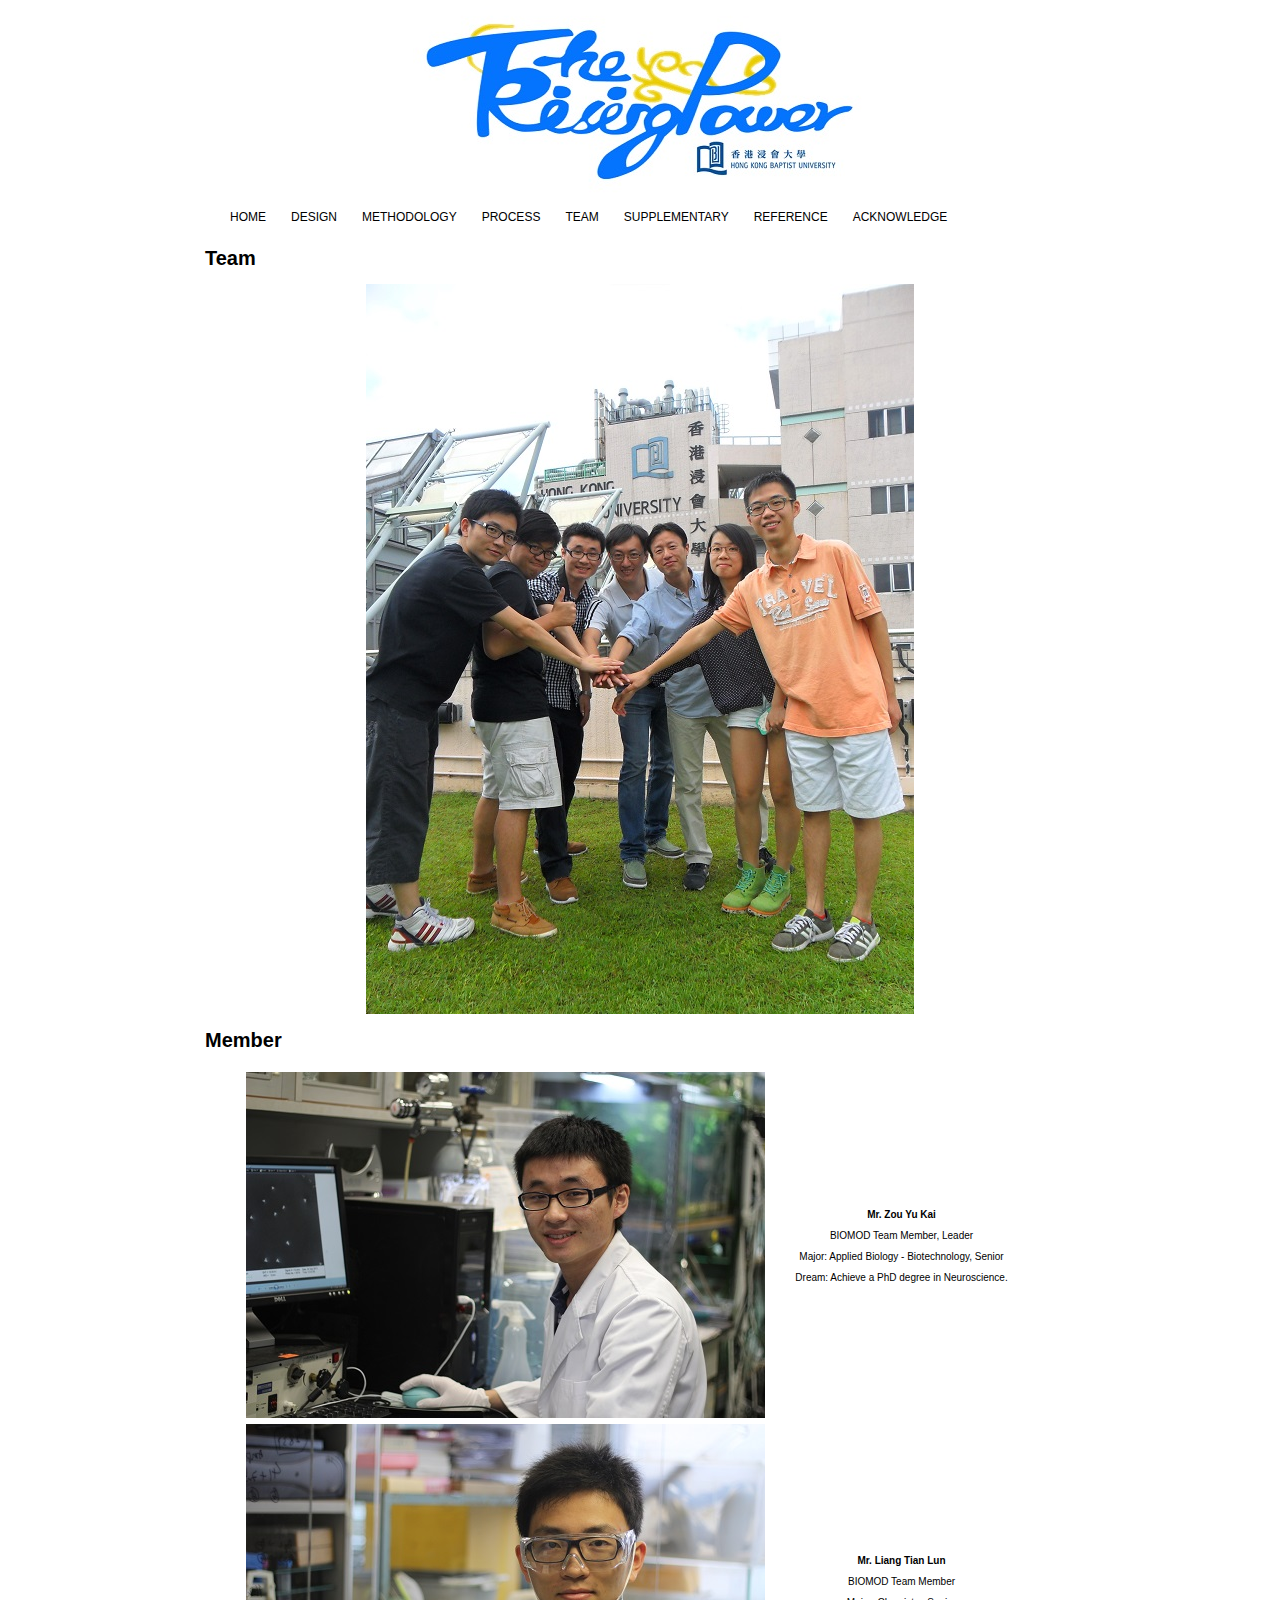
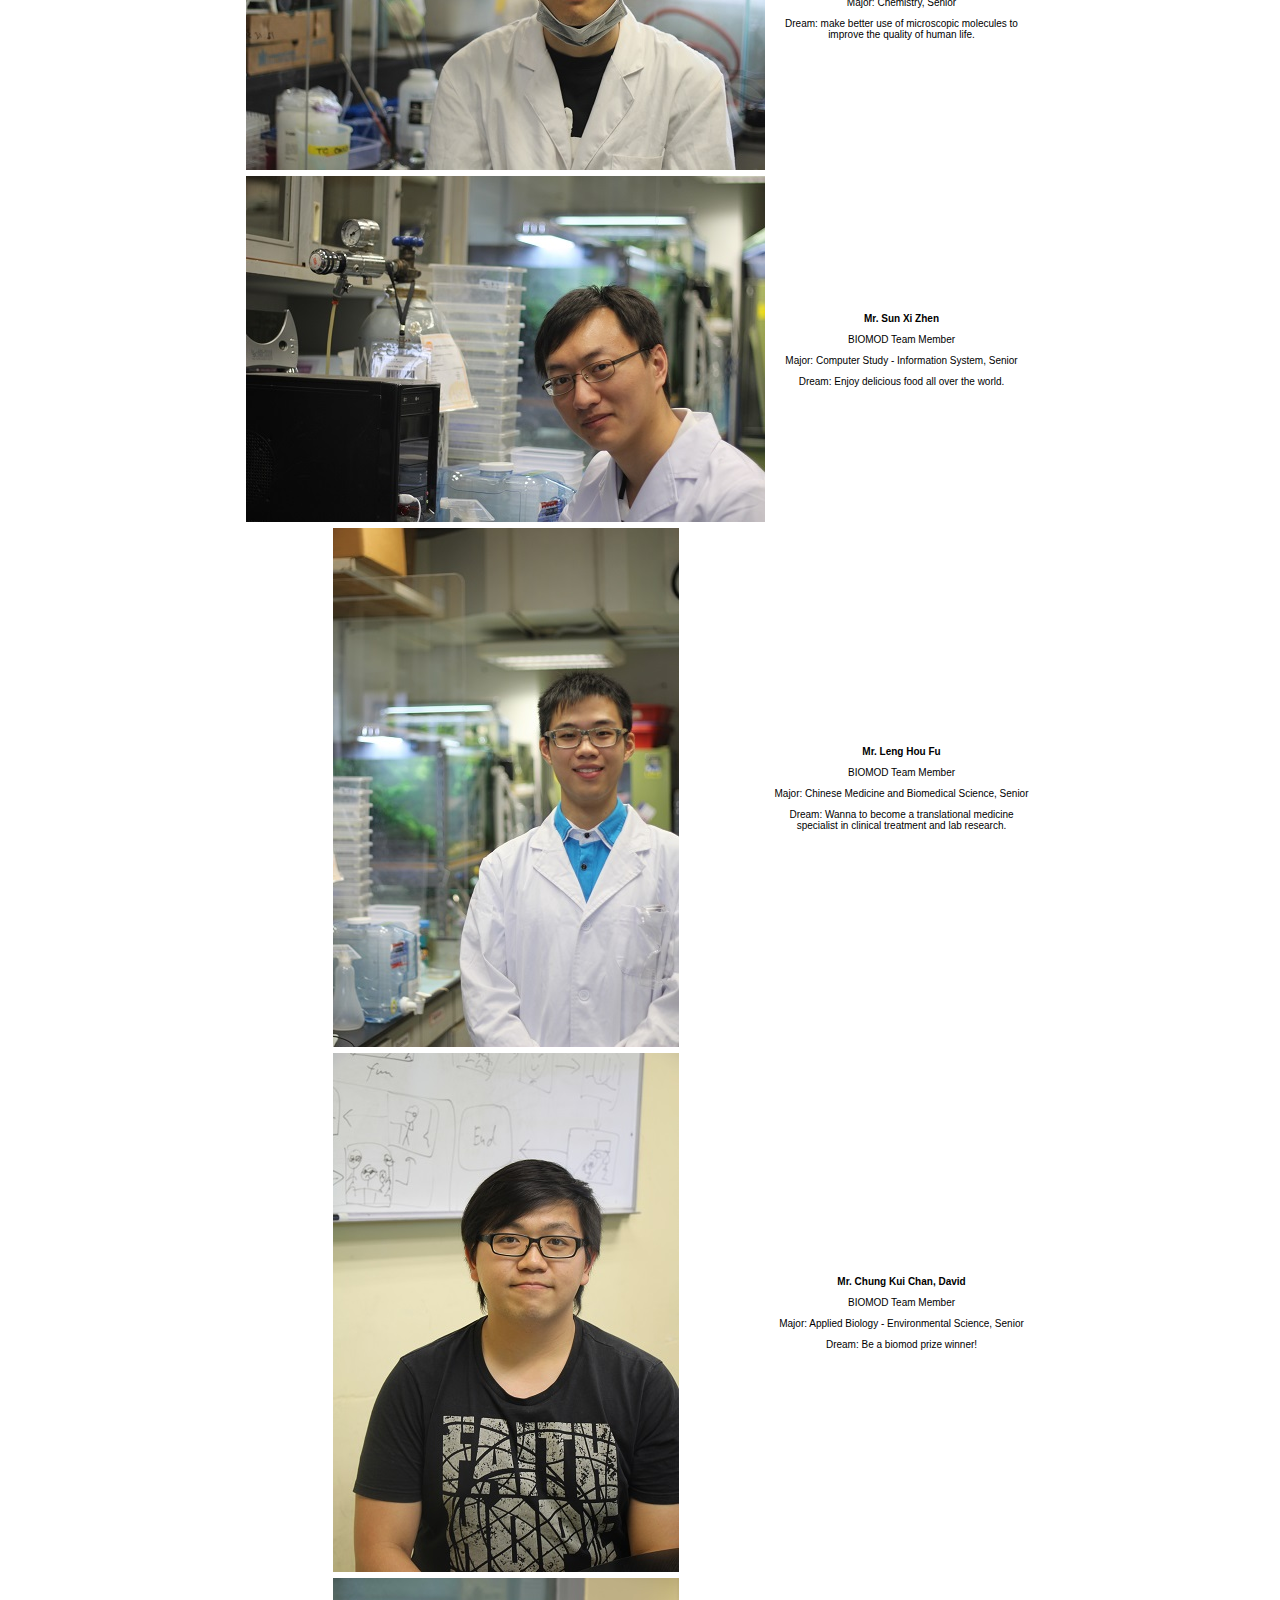
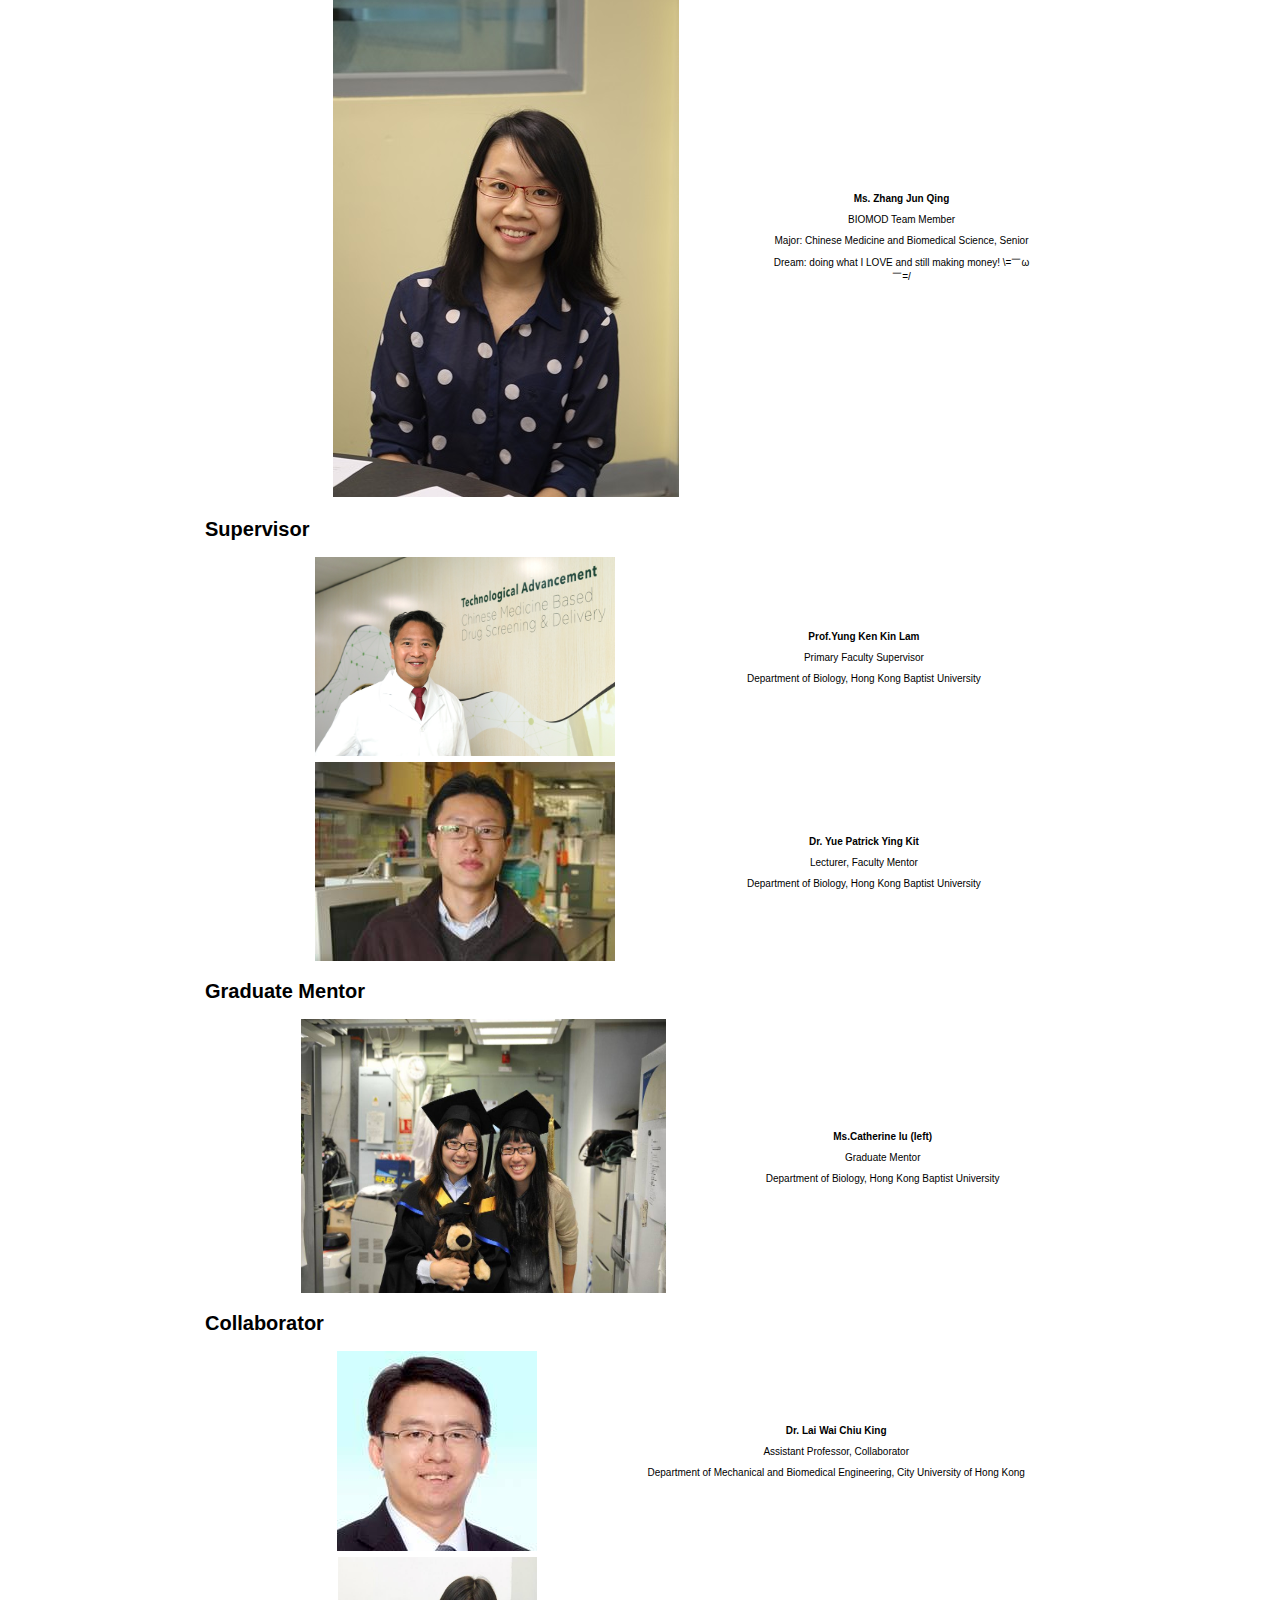
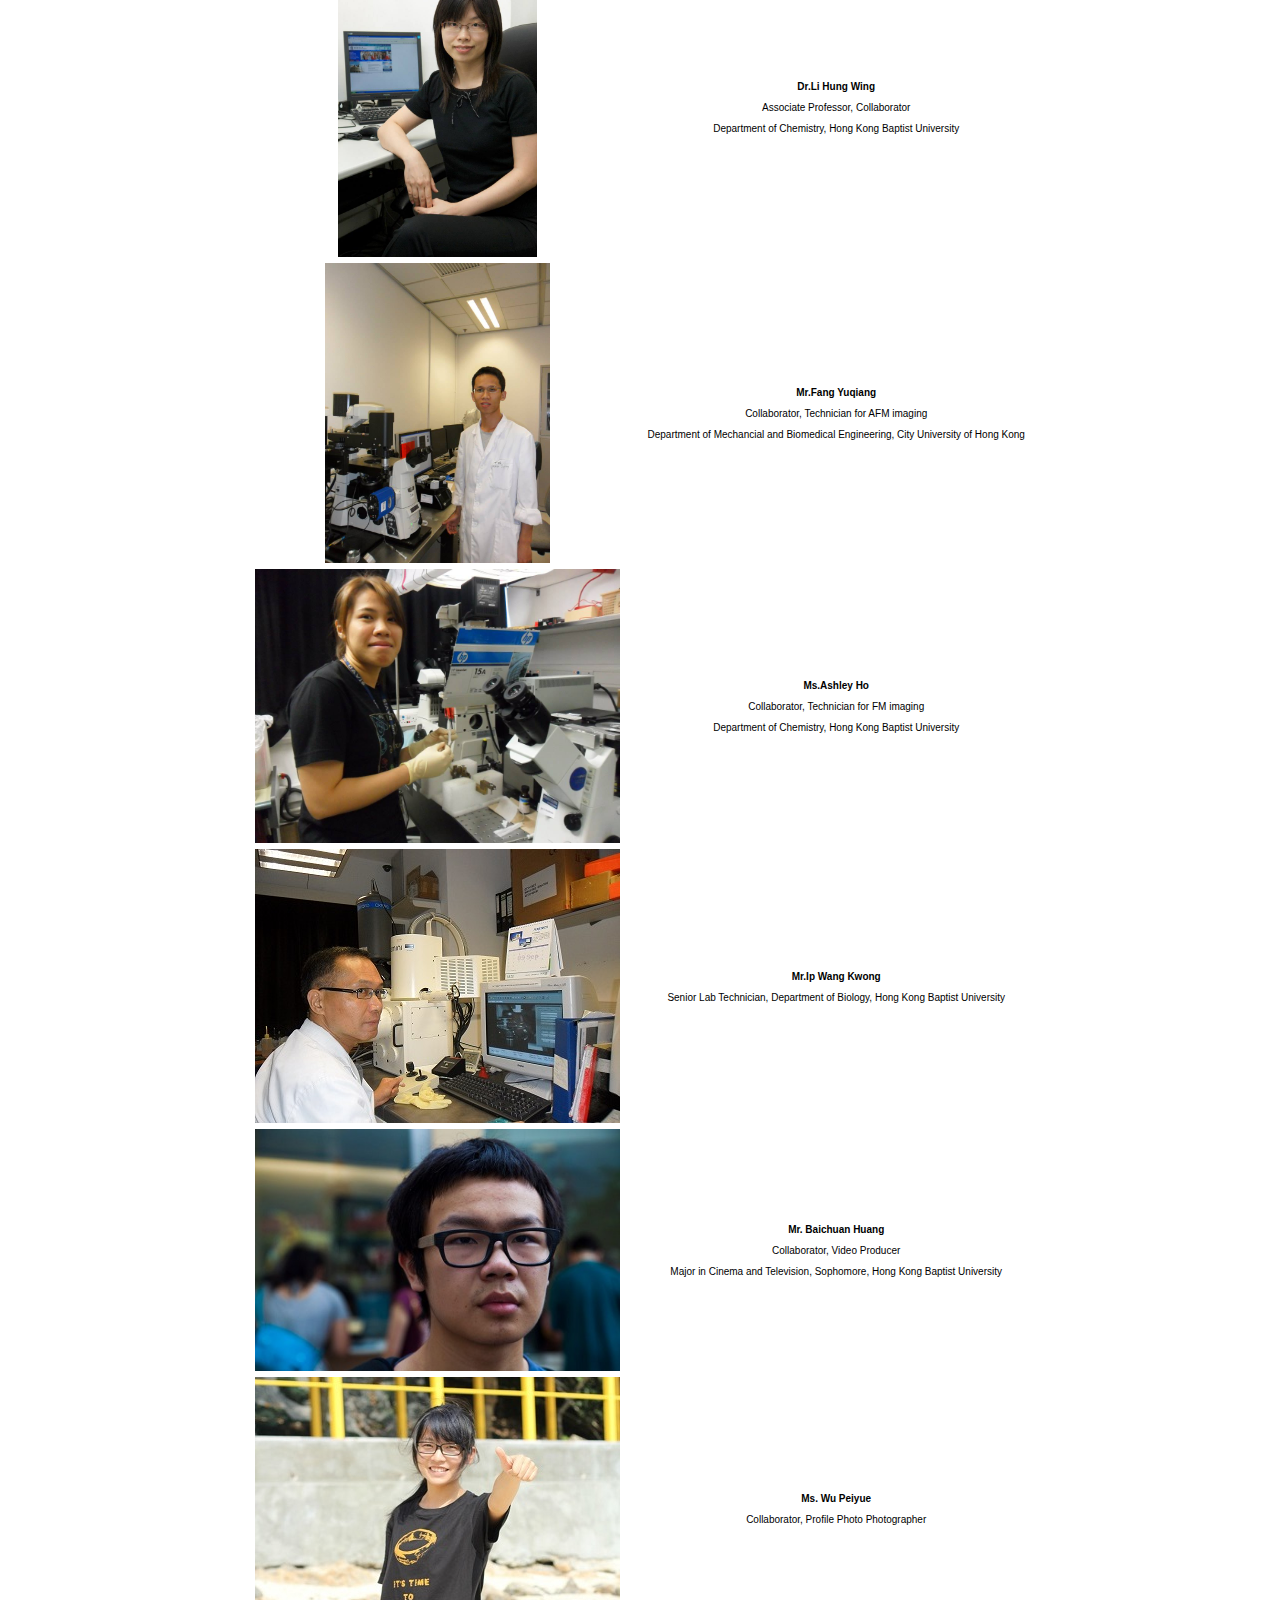
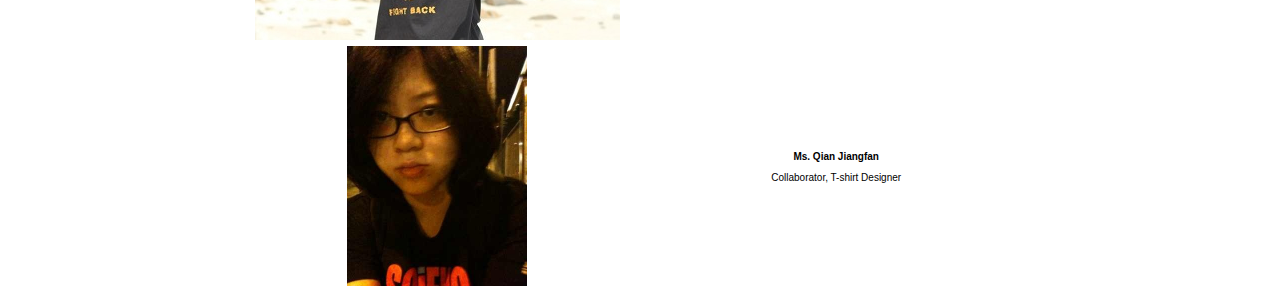
<file: Team/index.html>
<!DOCTYPE html>
<html>

<head>
    <!-- <script type="text/javascript" src="http://www.webdm.cn/images/20091119/jquery-latest.js"></script> -->
    <meta http-equiv="Content-Security-Policy" content="upgrade-insecure-requests">
    <link href="https://cdn.jsdelivr.net/npm/bootstrap@5.0.0-beta3/dist/css/bootstrap.min.css" rel="stylesheet"
        integrity="sha384-eOJMYsd53ii+scO/bJGFsiCZc+5NDVN2yr8+0RDqr0Ql0h+rP48ckxlpbzKgwra6" crossorigin="anonymous" />
    <title>Team | BIOMOD 2013 The Rising Power</title>
    <link rel="stylesheet" href="/css/header.css">
</head>

<body>
    <div class="container">
        <div id="header">
            <ul class="topnav">
                <li><a href="/">HOME</a></li>
                <li><a href="/introduction#">DESIGN</a></li>
                <li><a href="/methodology#">METHODOLOGY</a></li>
                <li><a href="/experiment#">PROCESS</a></li>
                <li><a href="/Team#">TEAM</a></li>
                <li><a href="/approaches">SUPPLEMENTARY</a></li>
                <li><a href="/reference#">REFERENCE</a></li>
                <li><a href="/acknowledge#">ACKNOWLEDGE</a></li>
            </ul>
        </div>
    </div>
    <a id="goTop">Back to Top</a>

    <div class="cf"></div>

    <main class="container">
        <h1>Team</h1>
        <div align="center">
            <img src="/img/Group_photo_HKBU_2013.jpeg" />
        </div>
        
        <h1>Member</h1>
        <div align="center">
            <TABLE class="fs-6 mb-3" width="800" border="0" align="center">
                <tr>
                    <td>
                        <table align="center">
                            <tr>
                                <td><img src="/img/HKBU_2013_Zouge.jpeg" width="519" height="346" alt="" /></td>
                                <td align="center" valign="middle">
                                    <p><b>Mr. Zou Yu Kai</b></p>
                                    <p>BIOMOD Team Member, Leader</p>
                                    <p>Major: Applied Biology - Biotechnology, Senior</p>
                                    <p>Dream: Achieve a PhD degree in Neuroscience.</p>
                                </td>
                            </tr>
                            <tr>
                                <td align="center" valign="middle"><img src="/img/HKBU_2013_Tianlun.jpeg" width="519"
                                        height="346" alt="" /></td>
                                <td align="center" valign="middle">
                                    <p><b>Mr. Liang Tian Lun</b></p>
                                    <p>BIOMOD Team Member</p>
                                    <p>Major: Chemistry, Senior</p>
                                    <p>Dream: make better use of microscopic molecules to improve the quality of human life.</p>
                                </td>
                            </tr>
                            <tr>
                                <td align="center" valign="middle"><img src="/img/HKBU_2013_Xizhen.jpeg" width="519"
                                        height="346" alt="" /></td>
                                <td align="center" valign="middle">
                                    <p><b>Mr. Sun Xi Zhen</b></p>
                                    <p>BIOMOD Team Member</p>
                                    <p>Major: Computer Study - Information System, Senior</p>
                                    <p>Dream: Enjoy delicious food all over the world.</p>
                                </td>
                            </tr>
                            <tr>
                                <td align="center" valign="middle"><img src="/img/HKBU_2013_Houfu.jpeg" width="346" height="519"
                                        alt="" /></td>
                                <td align="center" valign="middle">
                                    <p><b>Mr. Leng Hou Fu</b></p>
                                    <p>BIOMOD Team Member</p>
                                    <p>Major: Chinese Medicine and Biomedical Science, Senior</p>
                                    <p>Dream: Wanna to become a translational medicine specialist in clinical treatment and lab
                                        research.</p>
                                </td>
                            </tr>
                            <tr>
                                <td align="center" valign="middle"><img src="/img/HKBU_2013_David.jpeg" width="346" height="519"
                                        alt="" /></td>
                                <td align="center" valign="middle">
                                    <p><b>Mr. Chung Kui Chan, David</b></p>
                                    <p>BIOMOD Team Member</p>
                                    <p>Major: Applied Biology - Environmental Science, Senior</p>
                                    <p>Dream: Be a biomod prize winner!</p>
                                </td>
                            </tr>
                            <tr>
                                <td align="center" valign="middle"><img src="/img/HKBU_2013_Junqing.jpeg" width="346"
                                        height="519" alt="" /></td>
                                <td align="center" valign="middle">
                                    <p><b>Ms. Zhang Jun Qing</b></p>
                                    <p>BIOMOD Team Member</p>
                                    <p>Major: Chinese Medicine and Biomedical Science, Senior</p>
                                    <p>Dream: doing what I LOVE and still making money! \=￣ω￣=/</p>
                                </td>
        
                            </tr>
                        </table>
                    </td>
                </tr>
            </TABLE>
        </div>

        <h1>Supervisor</h1>
        <div align="center">
            <table width="800" border="0" class="fs-6 mb-3">
                <tr>
                    <td align="center" valign="middle"><img src="/img/YKL-1.jpg" width="300" height="199" alt="" /></td>
                    <td align="center" valign="middle">
                        <p><b>Prof.Yung Ken Kin Lam</b></p>
                        <p>Primary Faculty Supervisor</p>
                        <p>Department of Biology, Hong Kong Baptist University</p>
                    </td>
                </tr>
                <tr>
                    <td align="center" valign="middle"><img src="/img/HKBU_2013_Patrick.jpg" width="300" height="199" alt="" />
                    </td>
                    <td align="center" valign="middle">
                        <p><b>Dr. Yue Patrick Ying Kit</b></p>
                        <p>Lecturer, Faculty Mentor</p>
                        <p>Department of Biology, Hong Kong Baptist University</p>
                    </td>
                </tr>
            </table>
        </div>

        <h1>Graduate Mentor</h1>
        <div align="center">
            <table class="fs-6 mb-3" width="800" border="0">
                <tr>
                    <td align="center" valign="middle"><img src="/img/HKBU_2013_Carherine.jpg" width="365" height="274"
                            alt="" /></td>
                    <td align="center" valign="middle">
                        <p><b>Ms.Catherine Iu (left)</b></p>
                        <p>Graduate Mentor</p>
                        <p>Department of Biology, Hong Kong Baptist University</p>
                    </td>
                </tr>
            </table>
        </div>

        <h1>Collaborator</h1>
        <div align="center">
            <table width="800" border="0" class="fs-6">
                <tr>
                    <td align="center" valign="middle"><img src="/img/Lai.jpg" width="200" height="200" alt="" /></td>
                    <td align="center" valign="middle">
                        <p><b>Dr. Lai Wai Chiu King</b></p>
                        <p>Assistant Professor, Collaborator</p>
                        <p>Department of Mechanical and Biomedical Engineering, City University of Hong Kong</p>
                    </td>
                </tr>
        
                <tr>
                    <td align="center" valign="middle"><img src="/img/Li.jpg" width="199" height="300" alt="" /></td>
                    <td align="center" valign="middle">
                        <p><b>Dr.Li Hung Wing</b></p>
                        <p>Associate Professor, Collaborator</p>
                        <p>Department of Chemistry, Hong Kong Baptist University</p>
                    </td>
                </tr>
                <tr>
                    <td align="center" valign="middle"><img src="/img/HKBU_2013_Fang.jpg" width="225" height="300" alt="" />
                    </td>
                    <td align="center" valign="middle">
                        <p><b>Mr.Fang Yuqiang</b></p>
                        <p>Collaborator, Technician for AFM imaging</p>
                        <p>Department of Mechancial and Biomedical Engineering, City University of Hong Kong</p>
                    </td>
                </tr>
                <tr>
                    <td align="center" valign="middle"><img src="/img/HKBU_2013_Ashley.jpg" width="365" height="274" alt="" />
                    </td>
                    <td align="center" valign="middle">
                        <p><b>Ms.Ashley Ho</b></p>
                        <p>Collaborator, Technician for FM imaging</p>
                        <p>Department of Chemistry, Hong Kong Baptist University</p>
                    </td>
                </tr>
                <tr>
                    <td align="center" valign="middle"><img src="/img/HKBU_2013_Ip_Wong.jpeg" width="365" height="274" alt="" />
                    </td>
                    <td align="center" valign="middle">
                        <p><b>Mr.Ip Wang Kwong</b></p>
                        <p>Senior Lab Technician, Department of Biology, Hong Kong Baptist University</p>
                    </td>
                </tr>
                <tr>
                    <td align="center" valign="middle"><img src="/img/HKBU_2013_Huang.jpg" width="365" height="242" alt="" />
                    </td>
                    <td align="center" valign="middle">
                        <p><b>Mr. Baichuan Huang</b></p>
                        <p>Collaborator, Video Producer</p>
                        <p>Major in Cinema and Television, Sophomore, Hong Kong Baptist University</p>
                    </td>
                </tr>
                <tr>
                    <td align="center" valign="middle"><img src="/img/HKBU_2013_Wu.jpg" width="365" height="263" alt="" /></td>
                    <td align="center" valign="middle">
                        <p><b>Ms. Wu Peiyue</b></p>
                        <p>Collaborator, Profile Photo Photographer</p>
                        <p></p>
                    </td>
                </tr>
                <tr>
                    <td align="center" valign="middle"><img src="/img/HKBU_2013_Qian.jpg" width="180" height="240" alt="" />
                    </td>
                    <td align="center" valign="middle">
                        <p><b>Ms. Qian Jiangfan</b></p>
                        <p>Collaborator, T-shirt Designer</p>
                        <p></p>
                    </td>
                </tr>
            </table>
        </div>
    </main>
    <script src="https://cdn.jsdelivr.net/npm/bootstrap@5.0.0-beta3/dist/js/bootstrap.bundle.min.js"
        integrity="sha384-JEW9xMcG8R+pH31jmWH6WWP0WintQrMb4s7ZOdauHnUtxwoG2vI5DkLtS3qm9Ekf"
        crossorigin="anonymous"></script>
</body>

</html>
</file>
<file: css/header.css>
body {
    width: 960px;
    height: auto;
    color: #000;
    margin: 0 auto;
    padding: 0;
    font: 10px Arial, Helvetica, sans-serif;
    background: #FFF;
}

.container {
    width: 870px;
    margin: 0 auto;
    position: relative;

}

#header {
    background: url("/img/HKBU_2013_Top_logo2.jpg") no-repeat center top;
    padding-top: 200px;
    align: center;
}

#header .disclaimer {
    color: #999;
    padding: 100px 0 7px 0;
    text-align: right;
    display: block;
    position: absolute;
    top: 0;
    right: 0;
}

#header .disclaimer a {
    color: #ccc;
}

ul.topnav {
    list-style: none;
    padding: 0 20px;
    margin: 0;
    float: left;
    width: 850px;
    background: #222;
    font-size: larger;
    /* font-size: 1.0em; */
    background: url(http://www.webdm.cn/images/20091119/topnav_bg.gif) repeat-x;
}

ul.topnav li {
    float: left;
    margin: 0;
    padding: 0 15px 0 0;
    position: relative;
    /*--Declare X and Y axis base--*/
}

ul.topnav li a {
    padding: 10px 5px;
    color: #000;
    display: block;
    text-decoration: none;
    float: left;
}

ul.topnav li a:hover {
    background: url(http://www.webdm.cn/images/20091119/topnav_hover.gif) no-repeat center top;
}

ul.topnav li span {
    /*--Drop down trigger styles--*/
    width: 17px;
    height: 35px;
    float: left;
    background: url(http://www.webdm.cn/images/20091119/subnav_btn.gif) no-repeat center top;
}

#header img {
    margin: 20px 0 10px;
}

#editHeader {
    /*
	margin-top: -18px;
	*/
    float: right;
    z-index: 11;
    float: right;
}

.cf:before,
.cf:after {
    display: none;
    content: " ";
    /* 1 */
    display: table;
    /* 2 */
}

.cf:after {
    clear: both;
}

#goTop {
    background: yellow;
    padding: 5px;
    position: fixed;
    top: -100px;
    right: 10px;
    z-index: 100;
}
</file>
